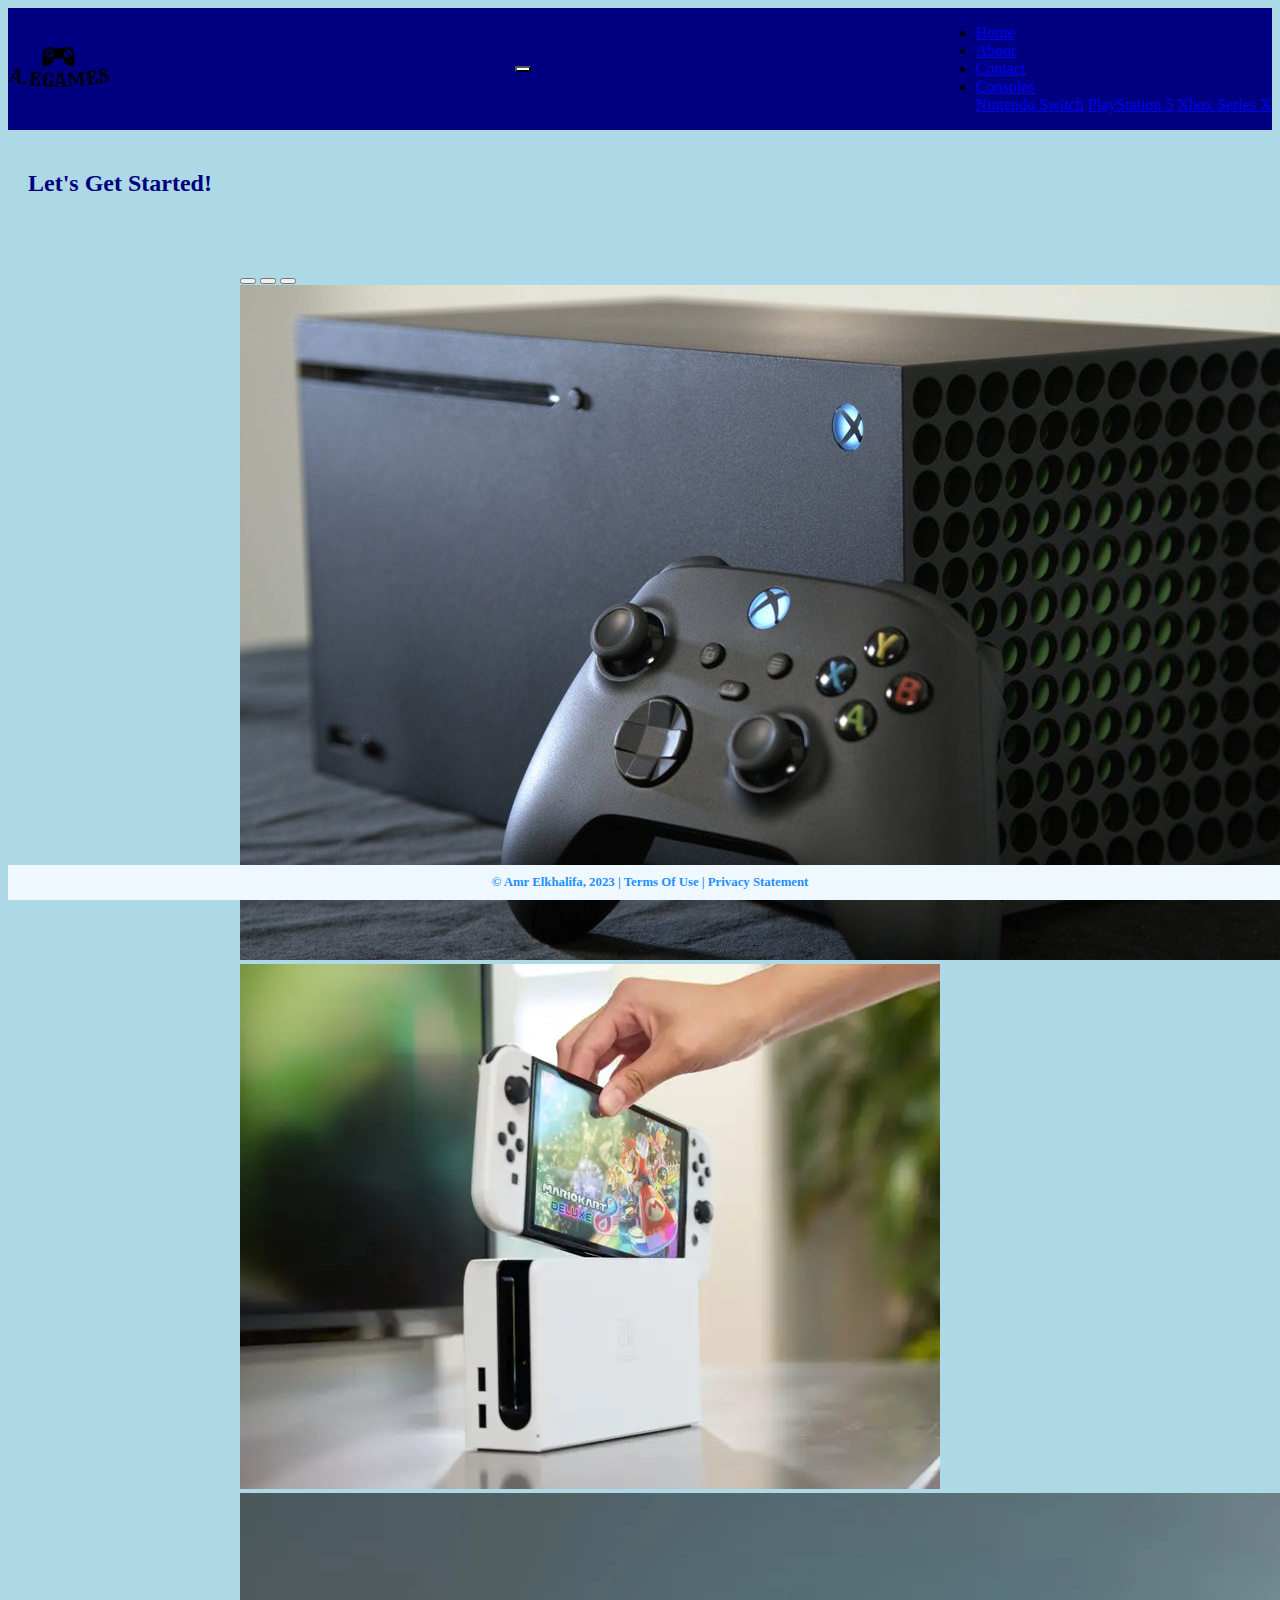
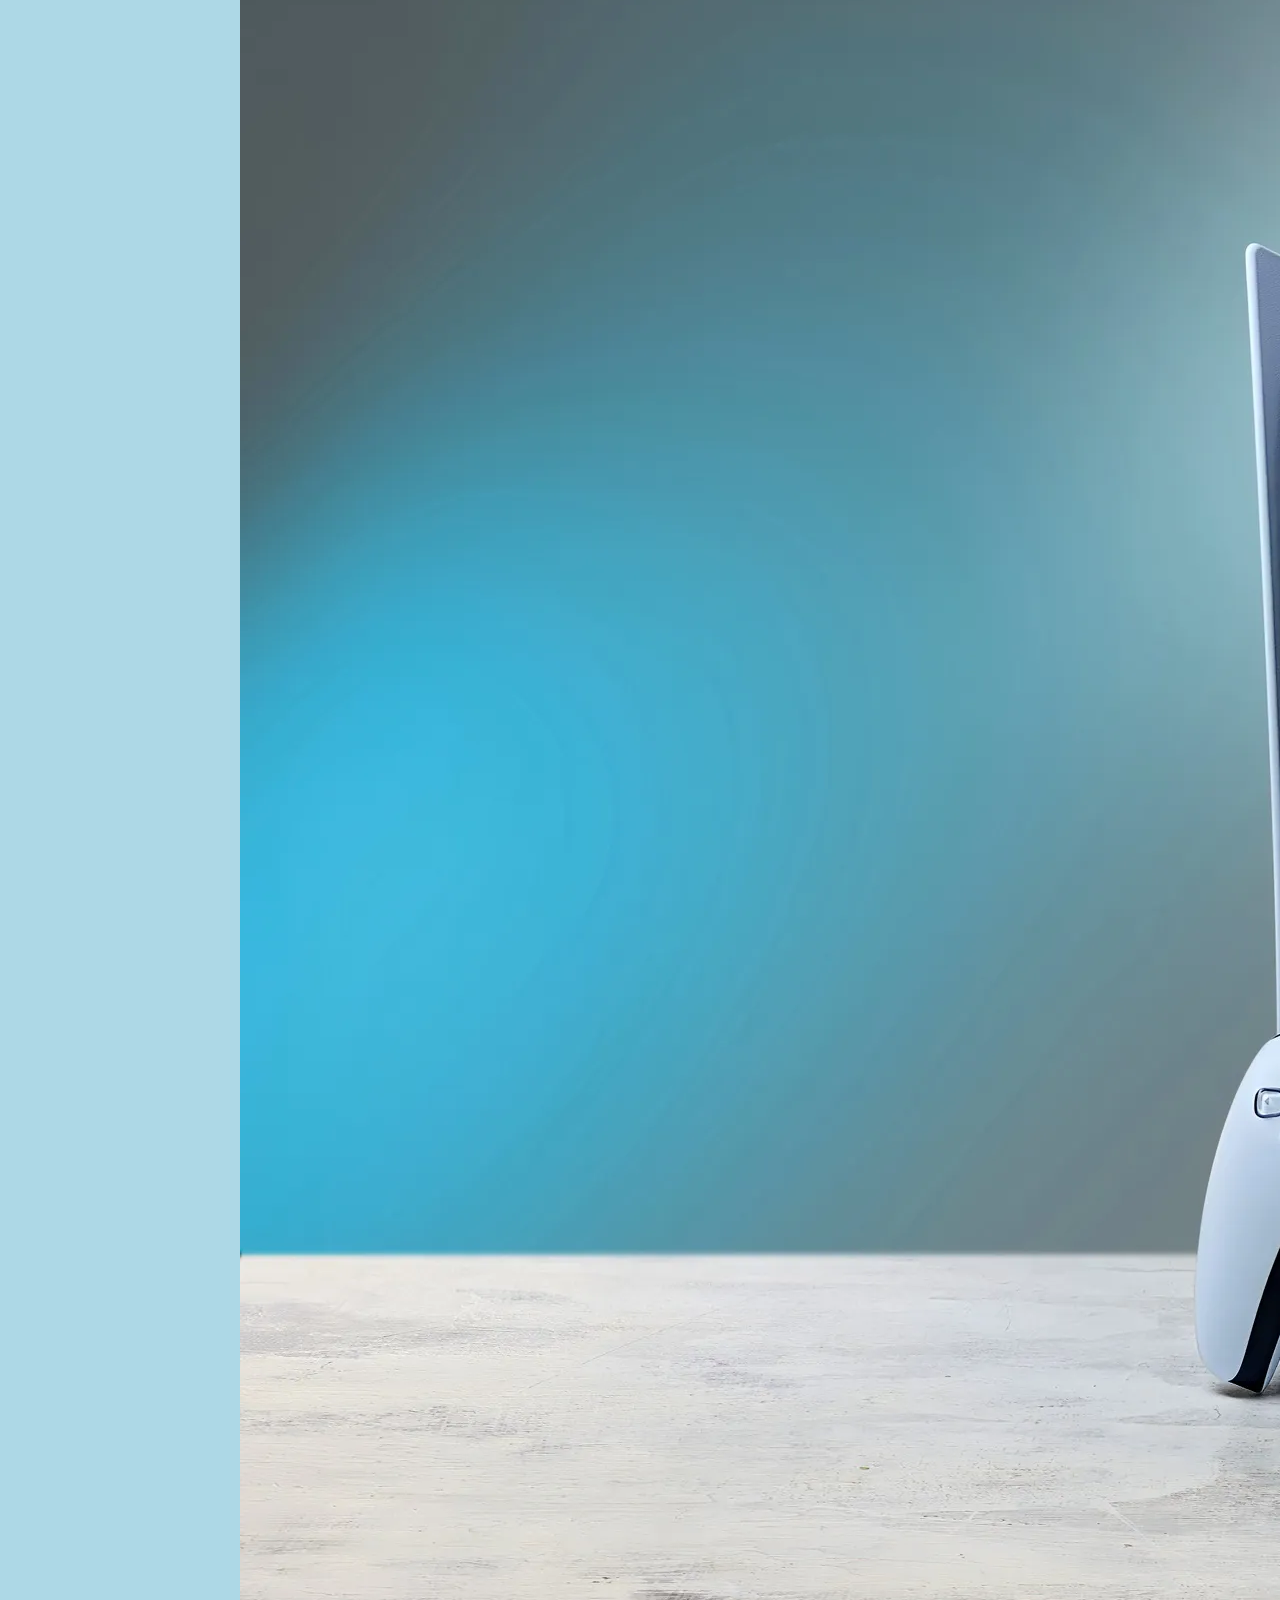
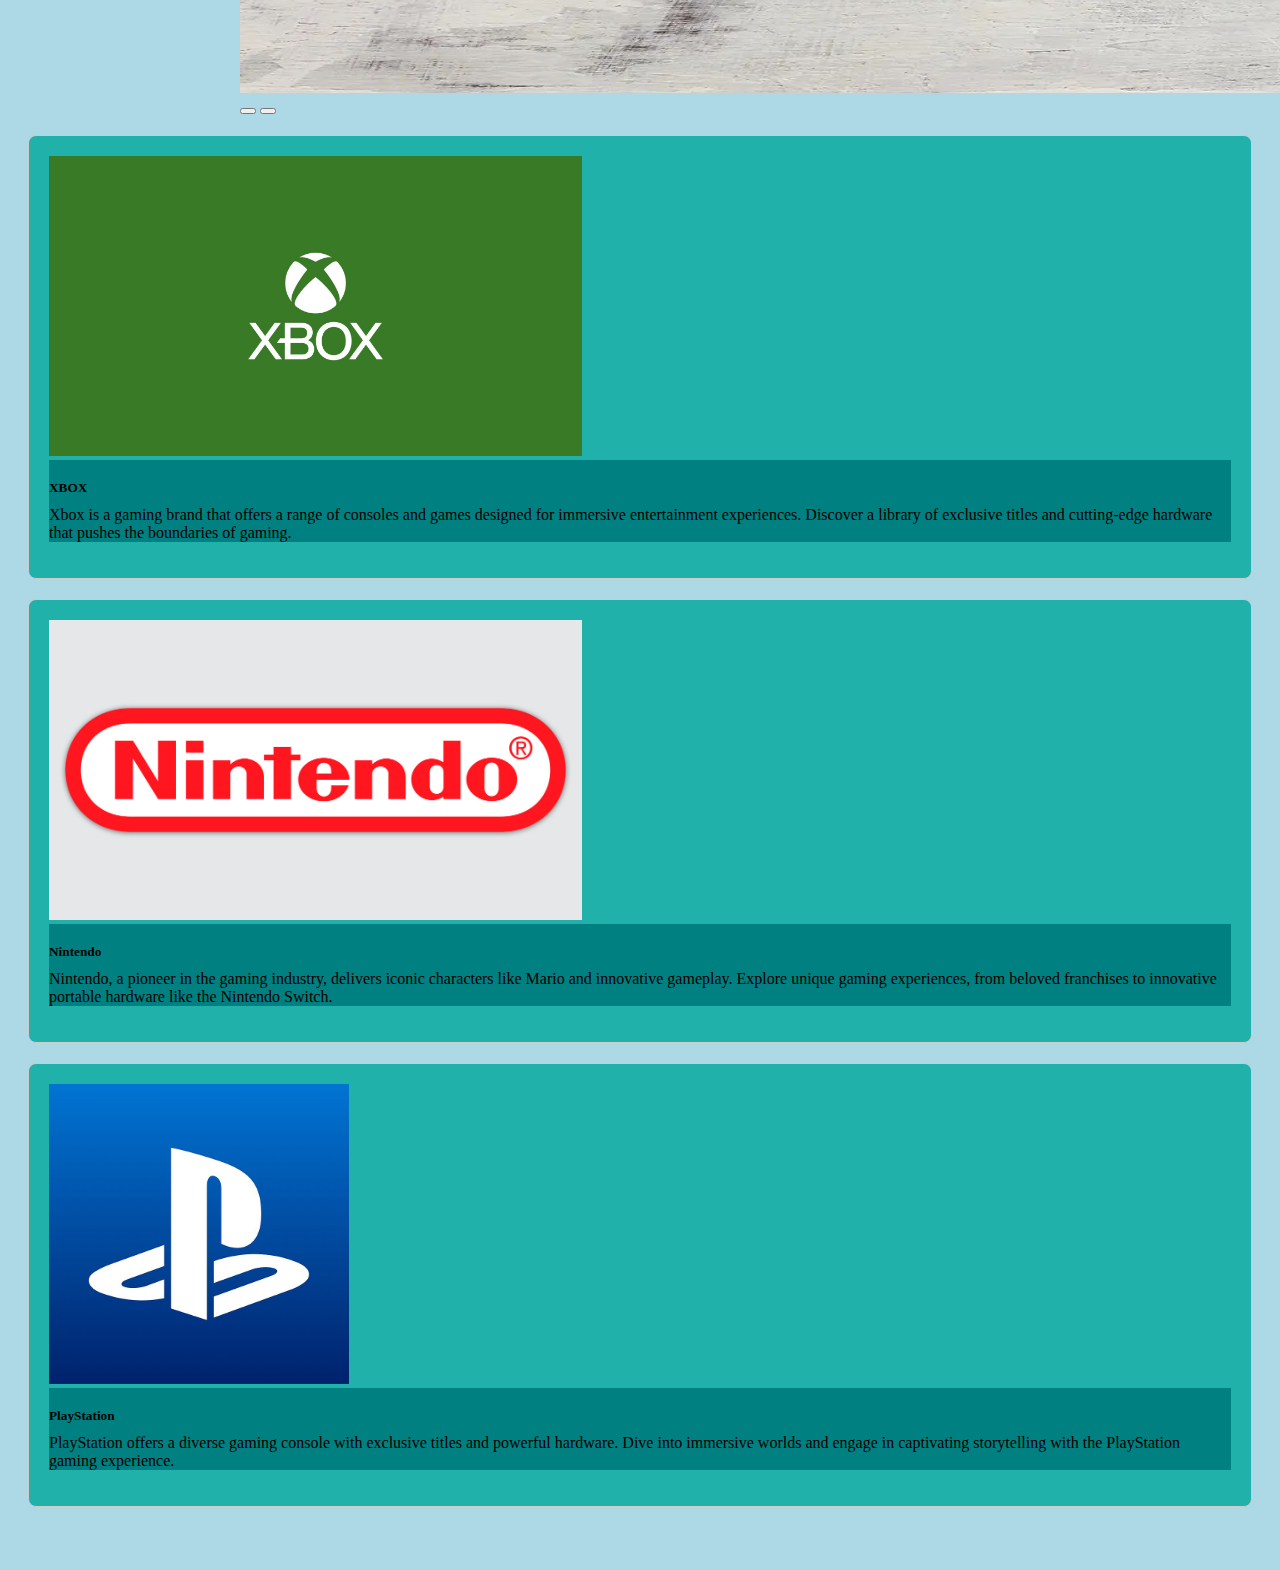
<file: index.html>
<!-- DEVELOPER: Amr Elkhalifa, IS117-003, fall 2023 -->
<!DOCTYPE html>
<html lang="en">
<head>
    <meta charset="UTF-8">
    <title>A.E Games</title>
    <!-- CSS only -->
    <link href="https://cdn.jsdelivr.net/npm/bootstrap@5.0.2/dist/css/bootstrap.min.css"
          rel="stylesheet"
          integrity="sha384-EVSTQN3/azprG1Anm3QDgpJLIm9Nao0Yz1ztcQTwFspd3yD65VohhpuuCOmLASjC"
          crossorigin="anonymous">
    <link href="css/main.css" rel="stylesheet">

</head>
<body>
<div class="container-fluid">
    <div class="row">
            <nav class="navbar navbar-expand-md
                    justify-content-start
                    bg-gradient navbar-light
                    col-12">
                <!-- Brand -->
                <a class="navbar-brand" href="index.html">
                    <img src="images/aegames-high-resolution-logo-transparent.png" alt="A.E Games Logo" style="max-height: 40px; max-width: 100%; margin: 0;">
                </a>


                <!-- Responsive Button for the smaller menu -->
                <button class="navbar-toggler" type="button"
                        data-bs-toggle="collapse" data-bs-target="#collapsibleNavbar" style="background-color:white;">
                    <span class="navbar-toggler-icon"></span>
                </button>
                <div class="collapse navbar-collapse" id="collapsibleNavbar">
                    <ul class="navbar-nav">
                        <!-- Links -->
                        <li class="nav-item">
                            <a class="nav-link" href="index.html">Home</a>
                        </li>
                        <li class="nav-item">
                            <a class="nav-link" href="about.html">About</a>
                        </li>
                        <li class="nav-item">
                            <a class="nav-link" href="contact.html">Contact</a>
                        </li>
                        <!--Dropdown Link -->
                        <li class="nav-item dropdown">
                            <a class="nav-link dropdown-toggle" href="consoles.html" id="navbardrop" role="button" aria-expanded="false">
                                Consoles
                            </a>
                            <div class="dropdown-menu">
                                <a class="dropdown-item" href="nintendo.html">Nintendo Switch</a>
                                <a class="dropdown-item" href="playstation.html">PlayStation 5</a>
                                <a class="dropdown-item" href="xbox.html">Xbox Series X</a>
                            </div>
                        </li>
            </nav>
    <div class="col-sm-4  text-center">
        <h2 class = "text-center">Let's Get Started! </h2>
    </div>

        <div class="container-fluid">
            <!-- Carousel -->
            <div id="demo" class="carousel slide" data-bs-ride="carousel">

                <!-- Indicators/dots -->
                <div class="carousel-indicators">
                    <button type="button" data-bs-target="#demo" data-bs-slide-to="0" class="active"></button>
                    <button type="button" data-bs-target="#demo" data-bs-slide-to="1"></button>
                    <button type="button" data-bs-target="#demo" data-bs-slide-to="2"></button>
                </div>

                <!-- The slideshow/carousel -->
                <div class="carousel-inner">
                    <div class="carousel-item active">
                        <img src="images/home%20page%20carousel%20xbox.jpg" alt="Zoom in of XBOX series X console with controller" class="d-block w-100">
                    </div>
                    <div class="carousel-item">
                        <img src="images/homepage%20carousel%20nintendo.jpeg" alt="Zoom in of Nintendo Switch OLED console going into Dock" class="d-block w-100">
                    </div>
                    <div class="carousel-item">
                        <img src="images/home%20page%20carousel%20playstation5.jpeg" alt="Zoom in of PlayStation 5 console with controller" class="d-block w-100">
                    </div>
                </div>

                <!-- Left and right controls/icons -->
                <button class="carousel-control-prev" type="button" data-bs-target="#demo" data-bs-slide="prev">
                    <span class="carousel-control-prev-icon" aria-hidden="true"></span>
                </button>
                <button class="carousel-control-next" type="button" data-bs-target="#demo" data-bs-slide="next">
                    <span class="carousel-control-next-icon" aria-hidden="true"></span>
                </button>
            </div>
        </div>
        <!-- Cards -->
        <div class="row mb-4 mt-4">
            <div class="col-md-4">
                <div class="custom-card">
                    <img src="images/home%20page%20xbox.jpeg" class="card-img-top img-fluid" alt="Xbox logo">
                    <div class="card-body">
                        <h5 class="card-title">XBOX</h5>
                        <p class="card-text">
                            Xbox is a gaming brand that offers a range of consoles and games designed for immersive entertainment experiences.
                            Discover a library of exclusive titles and cutting-edge hardware that pushes the boundaries of gaming.
                        </p>
                    </div>
                </div>
            </div>

            <div class="col-md-4">
                <div class="custom-card">
                    <img src="images/home%20page%20nintendo.jpg" class="card-img-top img-fluid" alt="Nintendo Logo">
                    <div class="card-body">
                        <h5 class="card-title">Nintendo</h5>
                        <p class="card-text">
                            Nintendo, a pioneer in the gaming industry, delivers iconic characters like Mario and innovative gameplay.
                            Explore unique gaming experiences, from beloved franchises to innovative portable hardware like the Nintendo Switch.
                        </p>
                    </div>
                </div>
            </div>
            <div class="col-md-4">
                <div class="custom-card">
                    <img src="images/home%20page%20playstation.jpeg" class="card-img-top img-fluid" alt="PlayStation Logo">
                    <div class="card-body">
                        <h5 class="card-title">PlayStation</h5>
                        <p class="card-text">
                            PlayStation offers a diverse gaming console with exclusive titles and powerful hardware.
                            Dive into immersive worlds and engage in captivating storytelling with the PlayStation gaming experience.
                        </p>
                    </div>
                </div>
            </div>
        </div>
 <footer class="footer page-footer font-small ">
     <div class="container">
        <div class="row">
            <span class="text">&copy; Amr Elkhalifa, 2023 |  Terms Of Use  |  Privacy Statement</span>
        </div>
     </div>
  </footer>
</div>


    <!-- Javascript Bundle with Popper -->
<script src="https://cdn.jsdelivr.net/npm/bootstrap@5.0.2/dist/js/bootstrap.bundle.min.js"
        integrity="sha384-MrcW6ZMFYlzcLA8Nl+NtUVF0sA7MsXsP1UyJoMp4YLEuNSfAP+JcXn/tWtIaxVXM"
        crossorigin="anonymous">
</script>
</body>
</html>
</file>
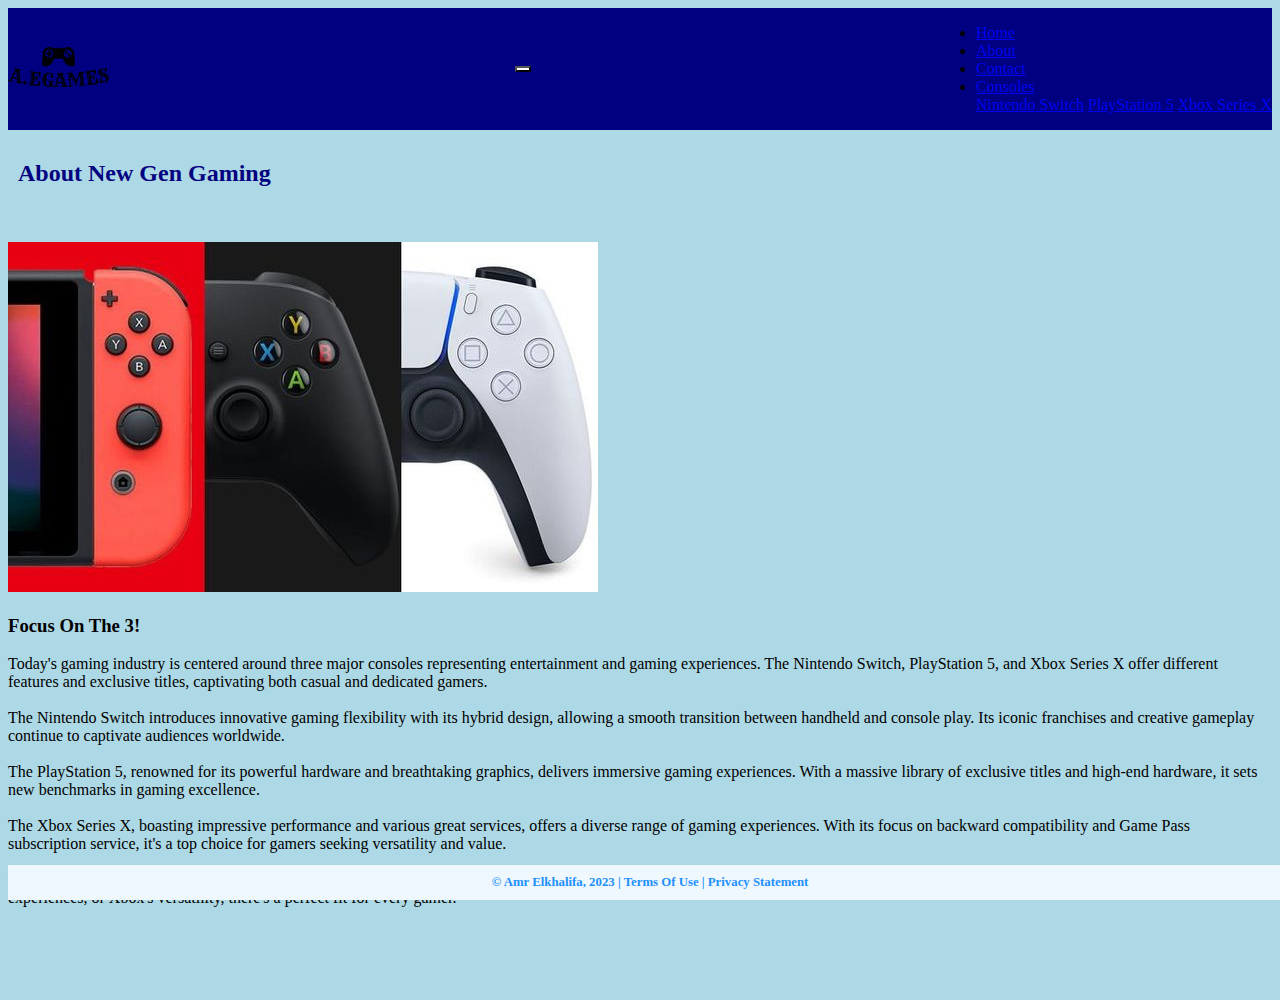
<file: about.html>
<!-- DEVELOPER: Amr Elkhalifa, IS117-003, fall 2023 -->
<!DOCTYPE html>
<html lang="en">
<head>
    <meta charset="UTF-8">
    <title>About Gaming</title>
    <!-- CSS only -->
    <link href="https://cdn.jsdelivr.net/npm/bootstrap@5.0.2/dist/css/bootstrap.min.css"
          rel="stylesheet"
          integrity="sha384-EVSTQN3/azprG1Anm3QDgpJLIm9Nao0Yz1ztcQTwFspd3yD65VohhpuuCOmLASjC"
          crossorigin="anonymous">
    <link href="css/main.css" rel="stylesheet">
</head>
<body>
<div class="container-fluid">
    <div class="row">
        <nav class="navbar navbar-expand-md
                    justify-content-start
                    bg-gradient navbar-light
                    col-12">
            <!-- Brand -->
            <a class="navbar-brand" href="index.html">
                <img src="images/aegames-high-resolution-logo-transparent.png" alt="A.EGames Logo" style="max-height: 40px; max-width: 100%; margin: 0;">
            </a>
            <!-- Responsive Button for the smaller menu -->
            <button class="navbar-toggler" type="button"
                    data-bs-toggle="collapse" data-bs-target="#collapsibleNavbar" style="background-color:white;">
                <span class="navbar-toggler-icon"></span>
            </button>
            <div class="collapse navbar-collapse" id="collapsibleNavbar">
                <ul class="navbar-nav">
                    <!-- Links -->
                    <li class="nav-item">
                        <a class="nav-link" href="index.html">Home</a>
                    </li>
                    <li class="nav-item">
                        <a class="nav-link" href="about.html">About</a>
                    </li>
                    <li class="nav-item">
                        <a class="nav-link" href="contact.html">Contact</a>
                    </li>

                    <!-- Dropdown -->
                    <li class="nav-item dropdown">
                        <a class="nav-link dropdown-toggle" href="consoles.html" id="navbardrop" role="button" aria-expanded="false">
                            Consoles
                        </a>
                        <div class="dropdown-menu">
                            <a class="dropdown-item" href="nintendo.html">Nintendo Switch</a>
                            <a class="dropdown-item" href="playstation.html">PlayStation 5</a>
                            <a class="dropdown-item" href="xbox.html">Xbox Series X</a>
                        </div>
                    </li>
                </ul>
            </div>
        </nav>
        </div>
        <div class="col-sm-4  text-center">
            <h2>About New Gen Gaming</h2>
        </div>
        <div class="row">
            <div class="col-md-6">
                <div class="image-container">
                    <img src="images/about%20consoles%20image.jpg" alt="Nintendo Switch, Xbox series X, and Playstation controllers zoom in" class="img-fluid">
                </div>
            </div>
            <div class="col-md-6">
                <div class="text-box">
                    <h3>Focus On The 3!</h3>
                    <p> Today's gaming industry is centered around three major consoles representing entertainment and gaming experiences. The Nintendo Switch, PlayStation 5, and Xbox Series X offer different features and exclusive titles, captivating both casual and dedicated gamers. <br><br>
                        The Nintendo Switch introduces innovative gaming flexibility with its hybrid design, allowing a smooth transition between handheld and console play. Its iconic franchises and creative gameplay continue to captivate audiences worldwide.<br><br>
                        The PlayStation 5, renowned for its powerful hardware and breathtaking graphics, delivers immersive gaming experiences. With a massive library of exclusive titles and high-end hardware, it sets new benchmarks in gaming excellence.<br><br>
                        The Xbox Series X, boasting impressive performance and various great services, offers a diverse range of gaming experiences. With its focus on backward compatibility and Game Pass subscription service, it's a top choice for gamers seeking versatility and value.<br><br>
                        These three consoles, each with its unique strengths, define the current gaming landscape and cater to a wide range of preferences. Whether it's Nintendo's innovation, PlayStation's immersive experiences, or Xbox's versatility, there's a perfect fit for every gamer.</p>
                </div>
            </div>
        </div>
        <div class="container-fluid">
        </div>
        <footer class="footer page-footer font-small ">
            <div class="container-fluid">
                <div class="row">
                    <span class="text">&copy Amr Elkhalifa, 2023 |  Terms Of Use  |  Privacy Statement</span>
                </div>
            </div>
        </footer>
    </div>

    <!-- Javascript Bundle with Popper -->
    <script src="https://cdn.jsdelivr.net/npm/bootstrap@5.0.2/dist/js/bootstrap.bundle.min.js"
            integrity="sha384-MrcW6ZMFYlzcLA8Nl+NtUVF0sA7MsXsP1UyJoMp4YLEuNSfAP+JcXn/tWtIaxVXM"
            crossorigin="anonymous">
    </script>
</body>
</html>
</file>
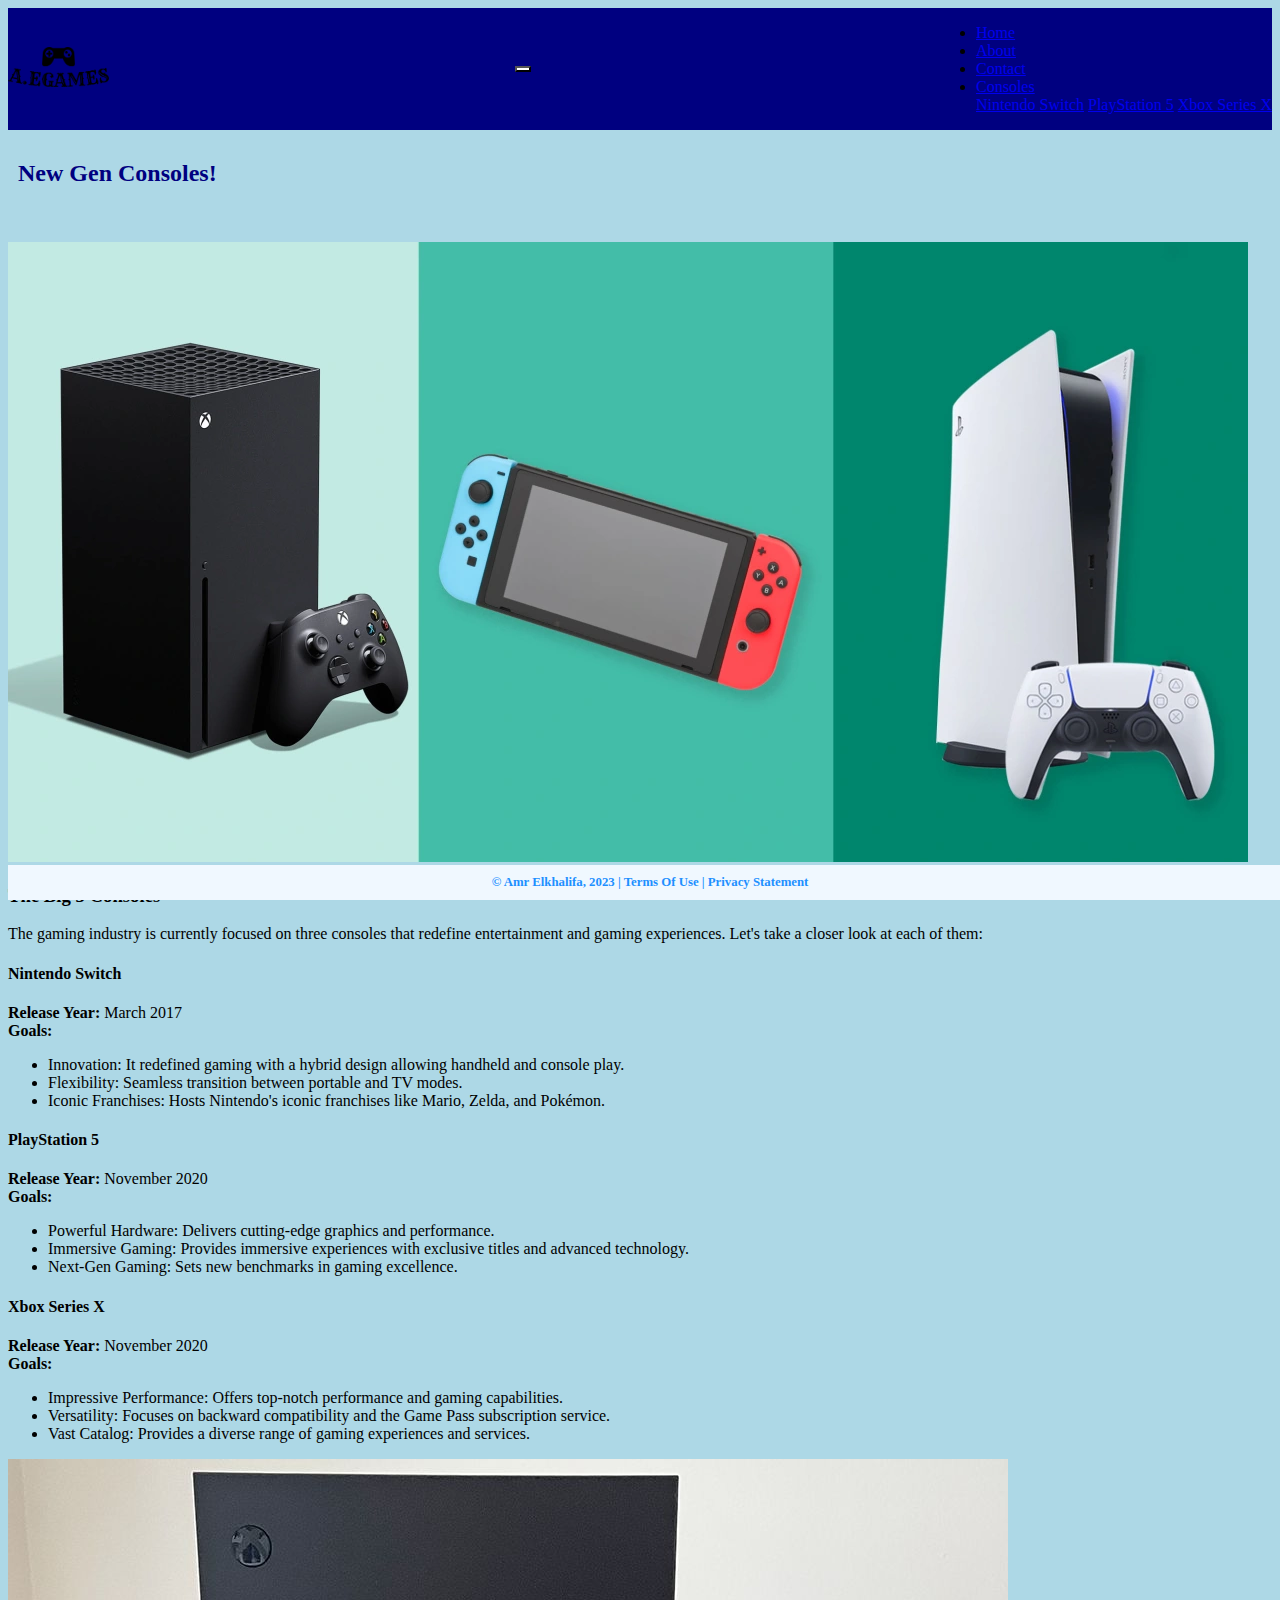
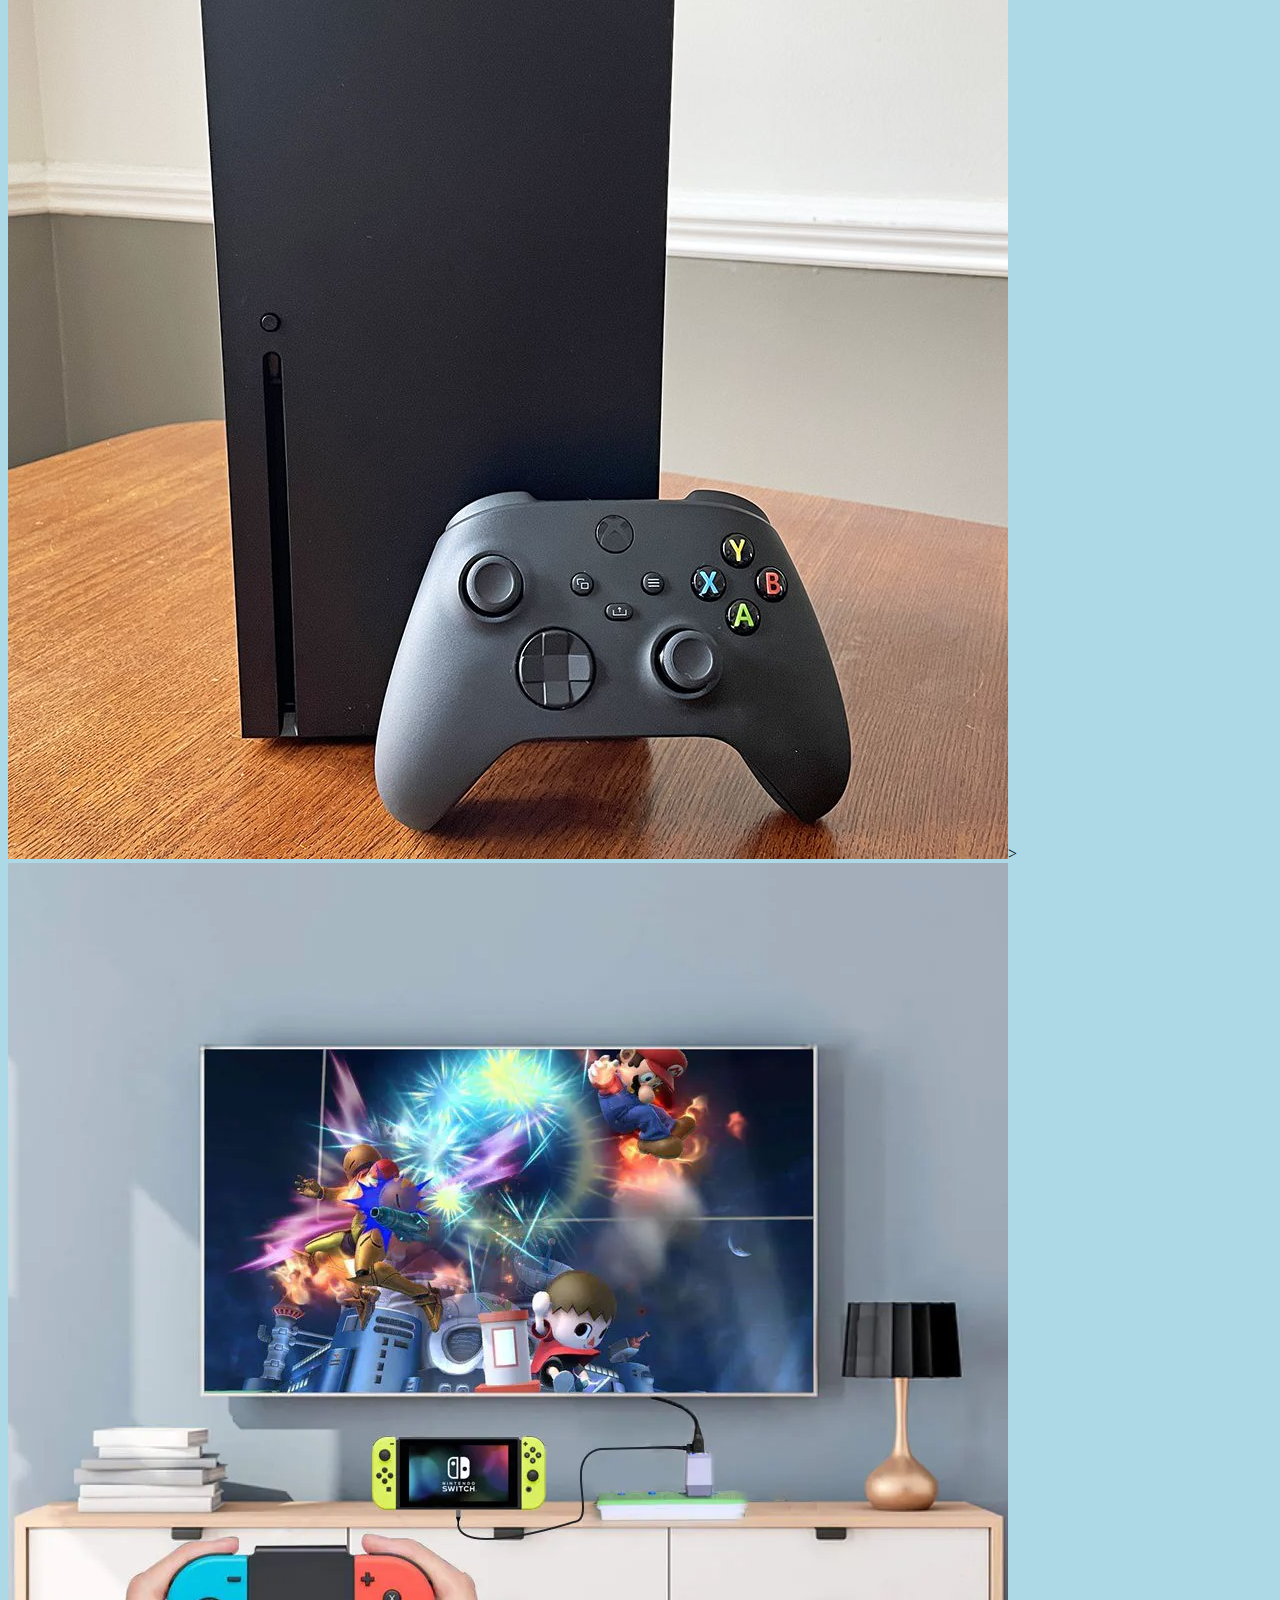
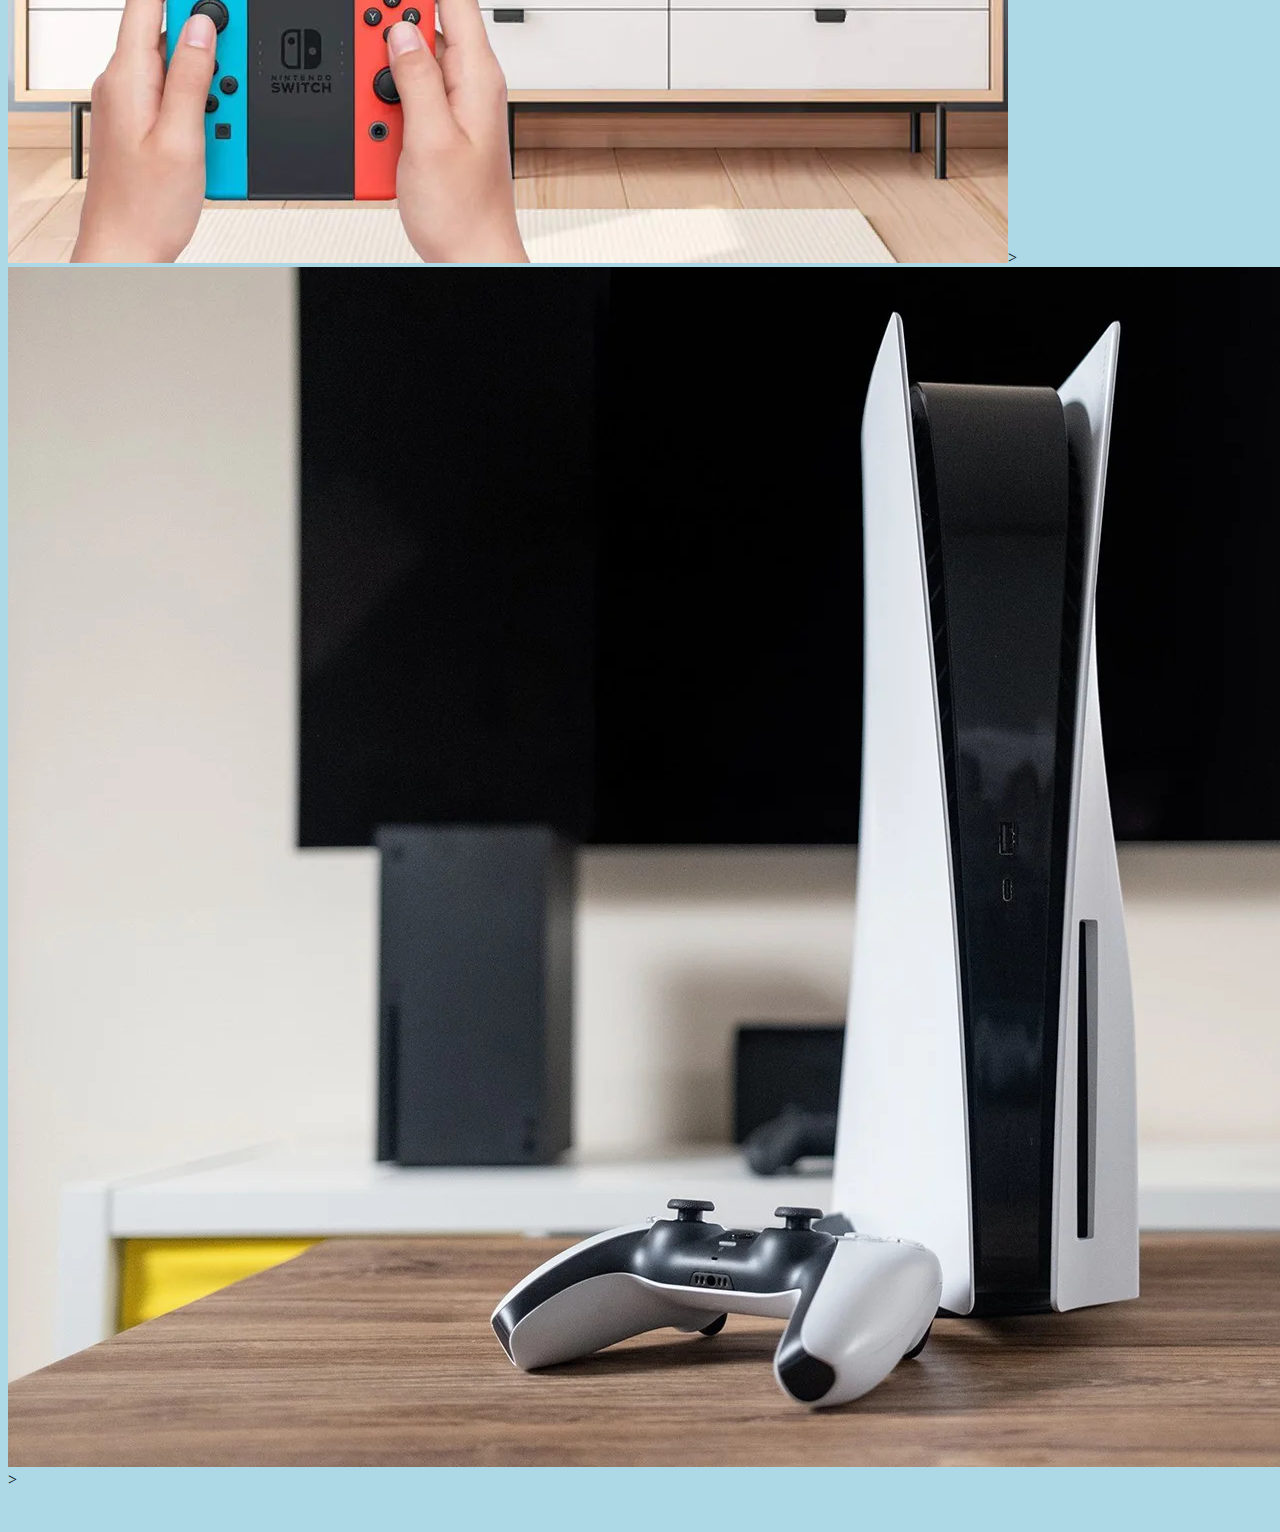
<file: consoles.html>
<!-- DEVELOPER: Amr Elkhalifa, IS117-003, fall 2023 -->
<!DOCTYPE html>
<html lang="en">
<head>
    <meta charset="UTF-8">
    <title>Consoles</title>
    <!-- CSS only -->
    <link href="https://cdn.jsdelivr.net/npm/bootstrap@5.0.2/dist/css/bootstrap.min.css"
          rel="stylesheet"
          integrity="sha384-EVSTQN3/azprG1Anm3QDgpJLIm9Nao0Yz1ztcQTwFspd3yD65VohhpuuCOmLASjC"
          crossorigin="anonymous">
    <link href="css/main.css" rel="stylesheet">

</head>
<body>
<div class="container-fluid">
    <div class="row">
        <nav class="navbar navbar-expand-md
                    justify-content-start
                    bg-gradient navbar-light
                    col-12">
            <!-- Brand -->
            <a class="navbar-brand" href="index.html">
                <img src="images/aegames-high-resolution-logo-transparent.png" alt="A.EGames Logo" style="max-height: 40px; max-width: 100%; margin: 0;">
            </a>
            <!-- Responsive Button for the smaller menu -->
            <button class="navbar-toggler" type="button"
                    data-bs-toggle="collapse" data-bs-target="#collapsibleNavbar" style="background-color:white;">
                <span class="navbar-toggler-icon"></span>
            </button>
            <div class="collapse navbar-collapse" id="collapsibleNavbar">
                <ul class="navbar-nav">
                    <!-- Links -->
                    <li class="nav-item">
                        <a class="nav-link" href="index.html">Home</a>
                    </li>
                    <li class="nav-item">
                        <a class="nav-link" href="about.html">About</a>
                    </li>
                    <li class="nav-item">
                        <a class="nav-link" href="contact.html">Contact</a>
                    </li>

                    <!-- Dropdown -->
                    <li class="nav-item dropdown">
                        <a class="nav-link dropdown-toggle" href="#" id="navbardrop"
                           data-toggle="dropdown" role="button" data-bs-toggle="dropdown" aria-expanded="false">
                            Consoles
                        </a>
                        <div class="dropdown-menu">
                            <a class="dropdown-item" href="nintendo.html">Nintendo Switch</a>
                            <a class="dropdown-item" href="playstation.html">PlayStation 5</a>
                            <a class="dropdown-item" href="xbox.html">Xbox Series X</a>
                        </div>
                    </li>
                </ul>
            </div>
        </nav>
        <div class="col-sm-4  text-center">
            <h2>New Gen Consoles!</h2>
        </div>
        <div class="container mt-4">
            <div class="row">
                <div class="col-md-8">
                    <img src="images/consoles%20main%20page%20image.jpeg" alt="Xbox Series X, Nintendo Switch, and PlayStation 5 consoles lined next to each other" class="img-fluid">
                </div>
                <div class="col-md-6">
                    <h3>The Big 3 Consoles</h3>
                    <p>
                        The gaming industry is currently focused on three consoles that redefine entertainment and gaming experiences. Let's take a closer look at each of them:
                    </p>
                    <h4>Nintendo Switch</h4>
                    <p>
                        <strong>Release Year:</strong> March 2017<br>
                        <strong>Goals:</strong>
                    <ul>
                        <li>Innovation: It redefined gaming with a hybrid design allowing handheld and console play.</li>
                        <li>Flexibility: Seamless transition between portable and TV modes.</li>
                        <li>Iconic Franchises: Hosts Nintendo's iconic franchises like Mario, Zelda, and Pokémon.</li>
                    </ul>
                    </p>
                    <h4>PlayStation 5</h4>
                    <p>
                        <strong>Release Year:</strong> November 2020<br>
                        <strong>Goals:</strong>
                    <ul>
                        <li>Powerful Hardware: Delivers cutting-edge graphics and performance.</li>
                        <li>Immersive Gaming: Provides immersive experiences with exclusive titles and advanced technology.</li>
                        <li>Next-Gen Gaming: Sets new benchmarks in gaming excellence.</li>
                    </ul>
                    </p>
                    <h4>Xbox Series X</h4>
                    <p>
                        <strong>Release Year:</strong> November 2020<br>
                        <strong>Goals:</strong>
                    <ul>
                        <li>Impressive Performance: Offers top-notch performance and gaming capabilities.</li>
                        <li>Versatility: Focuses on backward compatibility and the Game Pass subscription service.</li>
                        <li>Vast Catalog: Provides a diverse range of gaming experiences and services.</li>
                    </ul>
                    </p>
                    </div>
            </div>
            <div class="row mt-4">
                <div class="col-md-4">
                    <img src="images/consoles%20page%20xbox.jpg" alt="Xbox Series X console with controller on brown table" class="img-fluid"style="height:100%;">>
                </div>
                <div class="col-md-4">
                    <img src="images/consoles%20page%20switch.jpeg" alt="Nintendo Switch console connected to tv" class="img-fluid" style="height:100%;">>
                </div>
                <div class="col-md-4">
                    <img src="images/consoles%20page%20playstation.jpeg" alt="PlayStation 5 console with controller on brown table" class="img-fluid" style="height:100%;">>
                </div>
            </div>
        </div>

        <footer class="footer page-footer font-small ">
            <div class="container">
                <div class="row">
                    <span class="text">&copy; Amr Elkhalifa, 2023 |  Terms Of Use  |  Privacy Statement</span>
                </div>
            </div>
        </footer>
    </div>


    <!-- Javascript Bundle with Popper -->
    <script src="https://cdn.jsdelivr.net/npm/bootstrap@5.0.2/dist/js/bootstrap.bundle.min.js"
            integrity="sha384-MrcW6ZMFYlzcLA8Nl+NtUVF0sA7MsXsP1UyJoMp4YLEuNSfAP+JcXn/tWtIaxVXM"
            crossorigin="anonymous">
    </script>
</body>
</html>
</file>
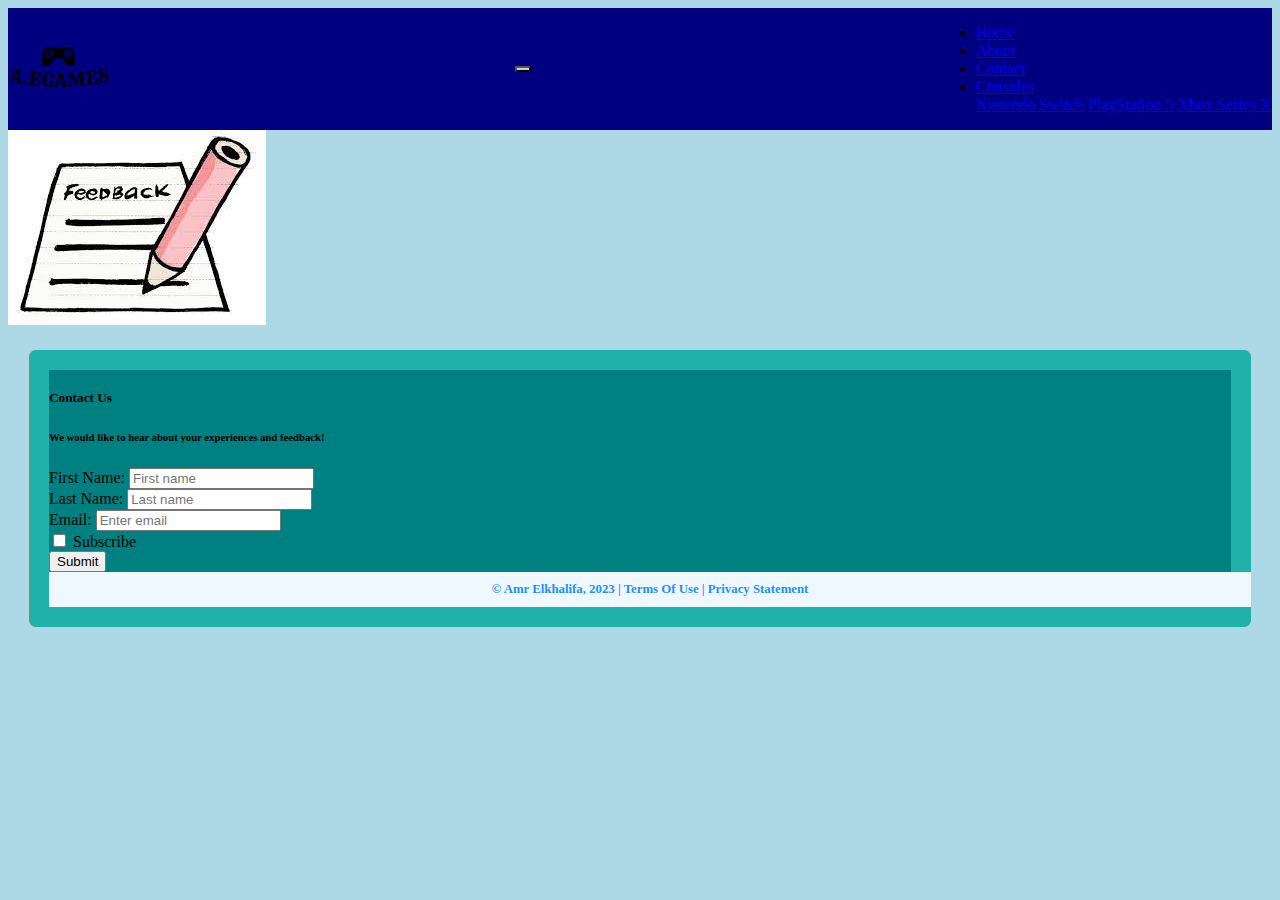
<file: contact.html>
<!-- DEVELOPER: Amr Elkhalifa, IS117-003, fall 2023 -->
<!DOCTYPE html>
<html lang="en">
<head>
    <meta charset="UTF-8">
    <title>Contact us!</title>
    <!-- CSS only -->
    <link href="https://cdn.jsdelivr.net/npm/bootstrap@5.0.2/dist/css/bootstrap.min.css"
          rel="stylesheet"
          integrity="sha384-EVSTQN3/azprG1Anm3QDgpJLIm9Nao0Yz1ztcQTwFspd3yD65VohhpuuCOmLASjC"
          crossorigin="anonymous">
    <link href="css/main.css" rel="stylesheet">

</head>
<body>
<div class="container-fluid">
    <div class="row">
            <nav class="navbar navbar-expand-md
                    justify-content-start
                    bg-gradient navbar-light
                    col-12">

                <!-- Brand -->
                <a class="navbar-brand" href="index.html">
                    <img src="images/aegames-high-resolution-logo-transparent.png" alt="A.E Games Logo" style="max-height: 40px; max-width: 100%; margin: 0;">
                </a>
                <!-- Responsive Button for the smaller menu -->
                <button class="navbar-toggler" type="button"
                        data-bs-toggle="collapse" data-bs-target="#collapsibleNavbar" style="background-color: lightgray;">
                    <span class="navbar-toggler-icon"></span>
                </button>
                <div class="collapse navbar-collapse" id="collapsibleNavbar">
                    <ul class="navbar-nav">
                        <!-- Links -->
                        <li class="nav-item">
                            <a class="nav-link" href="index.html">Home</a>
                        </li>
                        <li class="nav-item">
                            <a class="nav-link" href="about.html">About</a>
                        </li>
                        <li class="nav-item">
                            <a class="nav-link" href="contact.html">Contact</a>
                        </li>

                        <!-- Dropdown -->
                        <li class="nav-item dropdown">
                            <a class="nav-link dropdown-toggle" href="consoles.html" id="navbardrop" role="button" aria-expanded="false">
                                Consoles
                            </a>
                            <div class="dropdown-menu">
                                <a class="dropdown-item" href="nintendo.html">Nintendo Switch</a>
                                <a class="dropdown-item" href="playstation.html">PlayStation 5</a>
                                <a class="dropdown-item" href="xbox.html">Xbox Series X</a>
                            </div>
                        </li>
                    </ul>
                </div>
            </nav>
        <div class="container mt-5">
            <div class="row">
                <div class="col-md-8">
                    <img src="images/feedback.jpeg" class="img-fluid" alt="Feedback art with pencil and paper" style="height:100%">
                </div>
                <div class="col-md-4">
                    <div class="custom-card">
                        <div class="card-body">
                            <h5 class="card-title">Contact Us</h5>
                            <h6>We would like to hear about your experiences and feedback!</h6>
                            <form action="">
        <div class="container">
          <div class="row">
            <form action="">
                <div class="form-group">
                    <label for="firstname">First Name:</label>
                    <input type="text" class="form-control" id="firstname"
                           placeholder="First name" name="firstname">
                </div>
                <div class="form-group">
                    <label for="lastname">Last Name:</label>
                    <input type="text" class="form-control" id="lastname"
                           placeholder="Last name" name="lastname">
                </div>
                <div class="form-group">
                    <label for="email">Email:</label>
                    <input type="email" class="form-control" id="email"
                           placeholder="Enter email" name="email">
                </div>
                <div class="form-group form-check">
                    <label class="form-check-label">
                        <input class="form-check-input"
                               type="checkbox" name="subscribe"> Subscribe
                    </label>
                </div>
                <button type="submit" class="btn btn-primary">Submit</button>
            </form>
        </row>
</div>
        </div>
 <footer class="footer page-footer font-small ">
     <div class="container">
        <div class="row">
            <span class="text">&copy; Amr Elkhalifa, 2023 |  Terms Of Use  |  Privacy Statement</span>
        </div>
     </div>
  </footer>
</div>


    <!-- Javascript Bundle with Popper -->
<script src="https://cdn.jsdelivr.net/npm/bootstrap@5.0.2/dist/js/bootstrap.bundle.min.js"
        integrity="sha384-MrcW6ZMFYlzcLA8Nl+NtUVF0sA7MsXsP1UyJoMp4YLEuNSfAP+JcXn/tWtIaxVXM"
        crossorigin="anonymous">
</script>
</body>
</html>
</file>
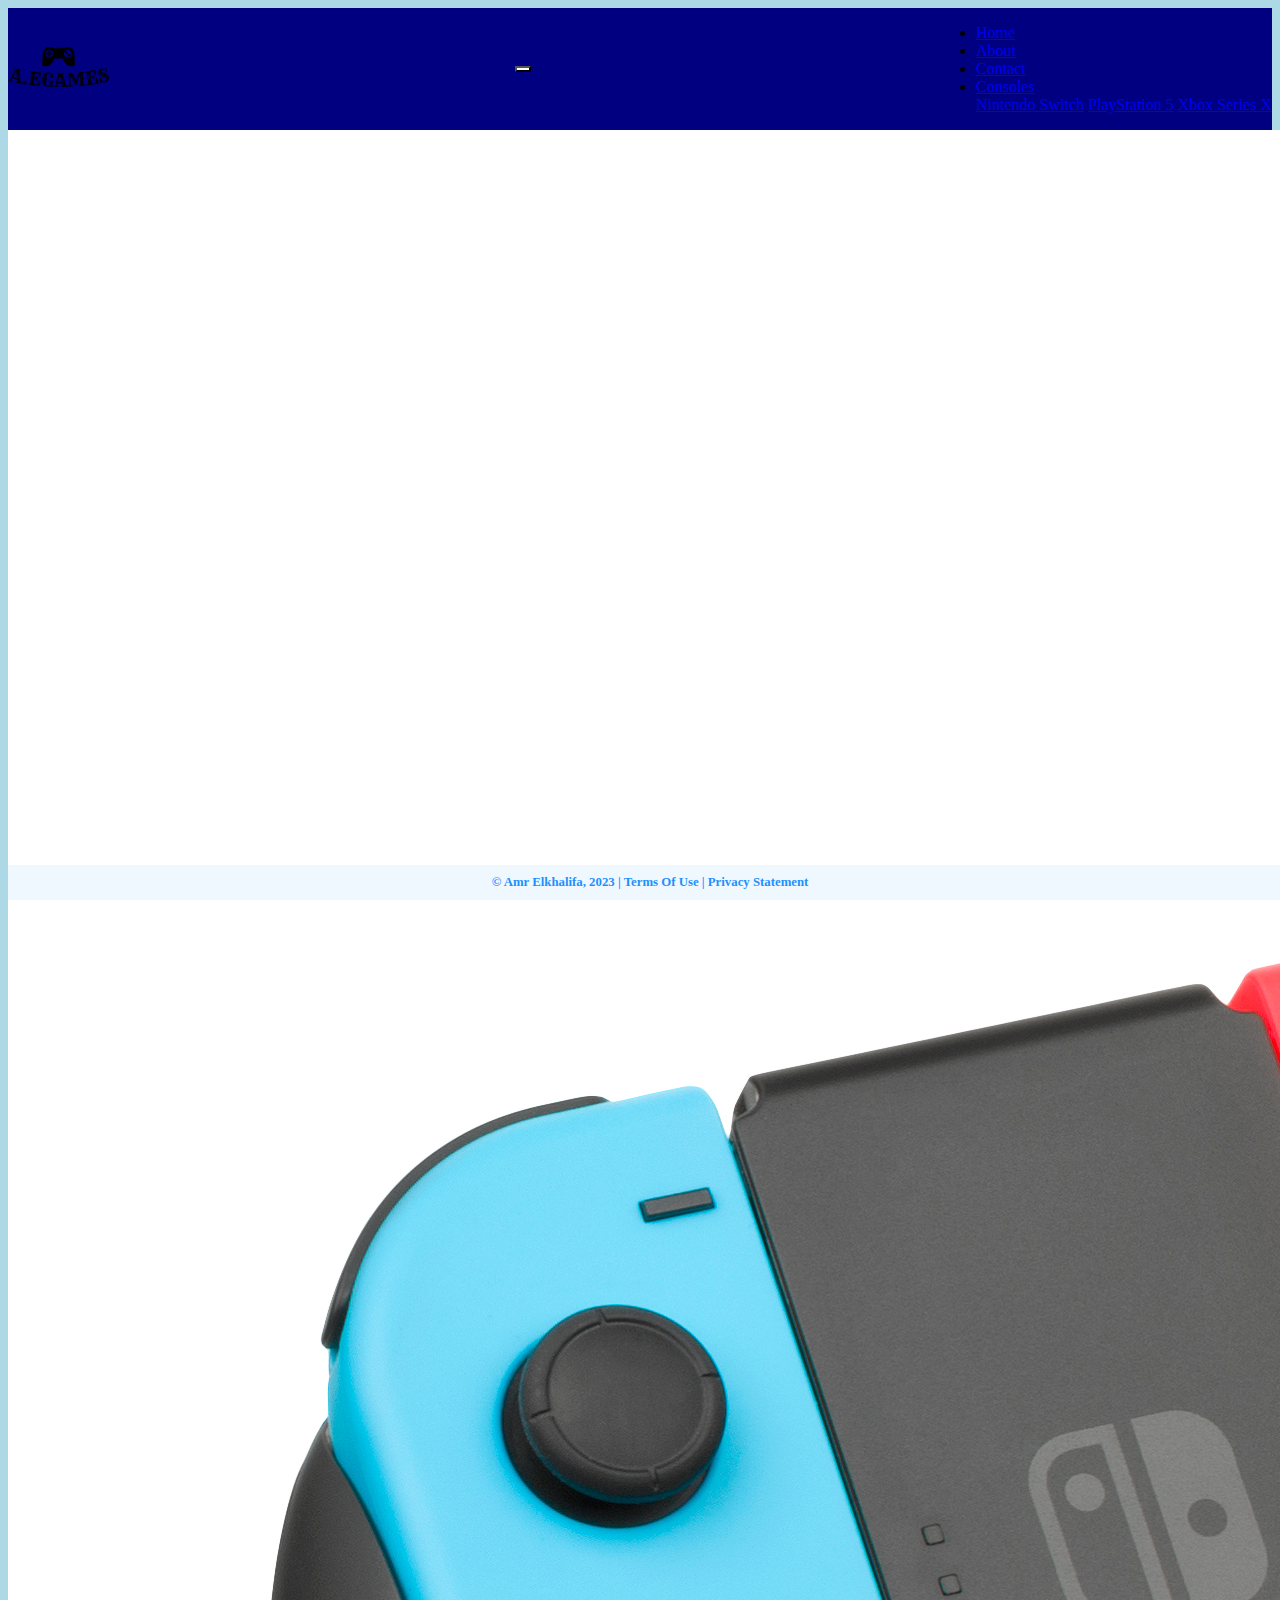
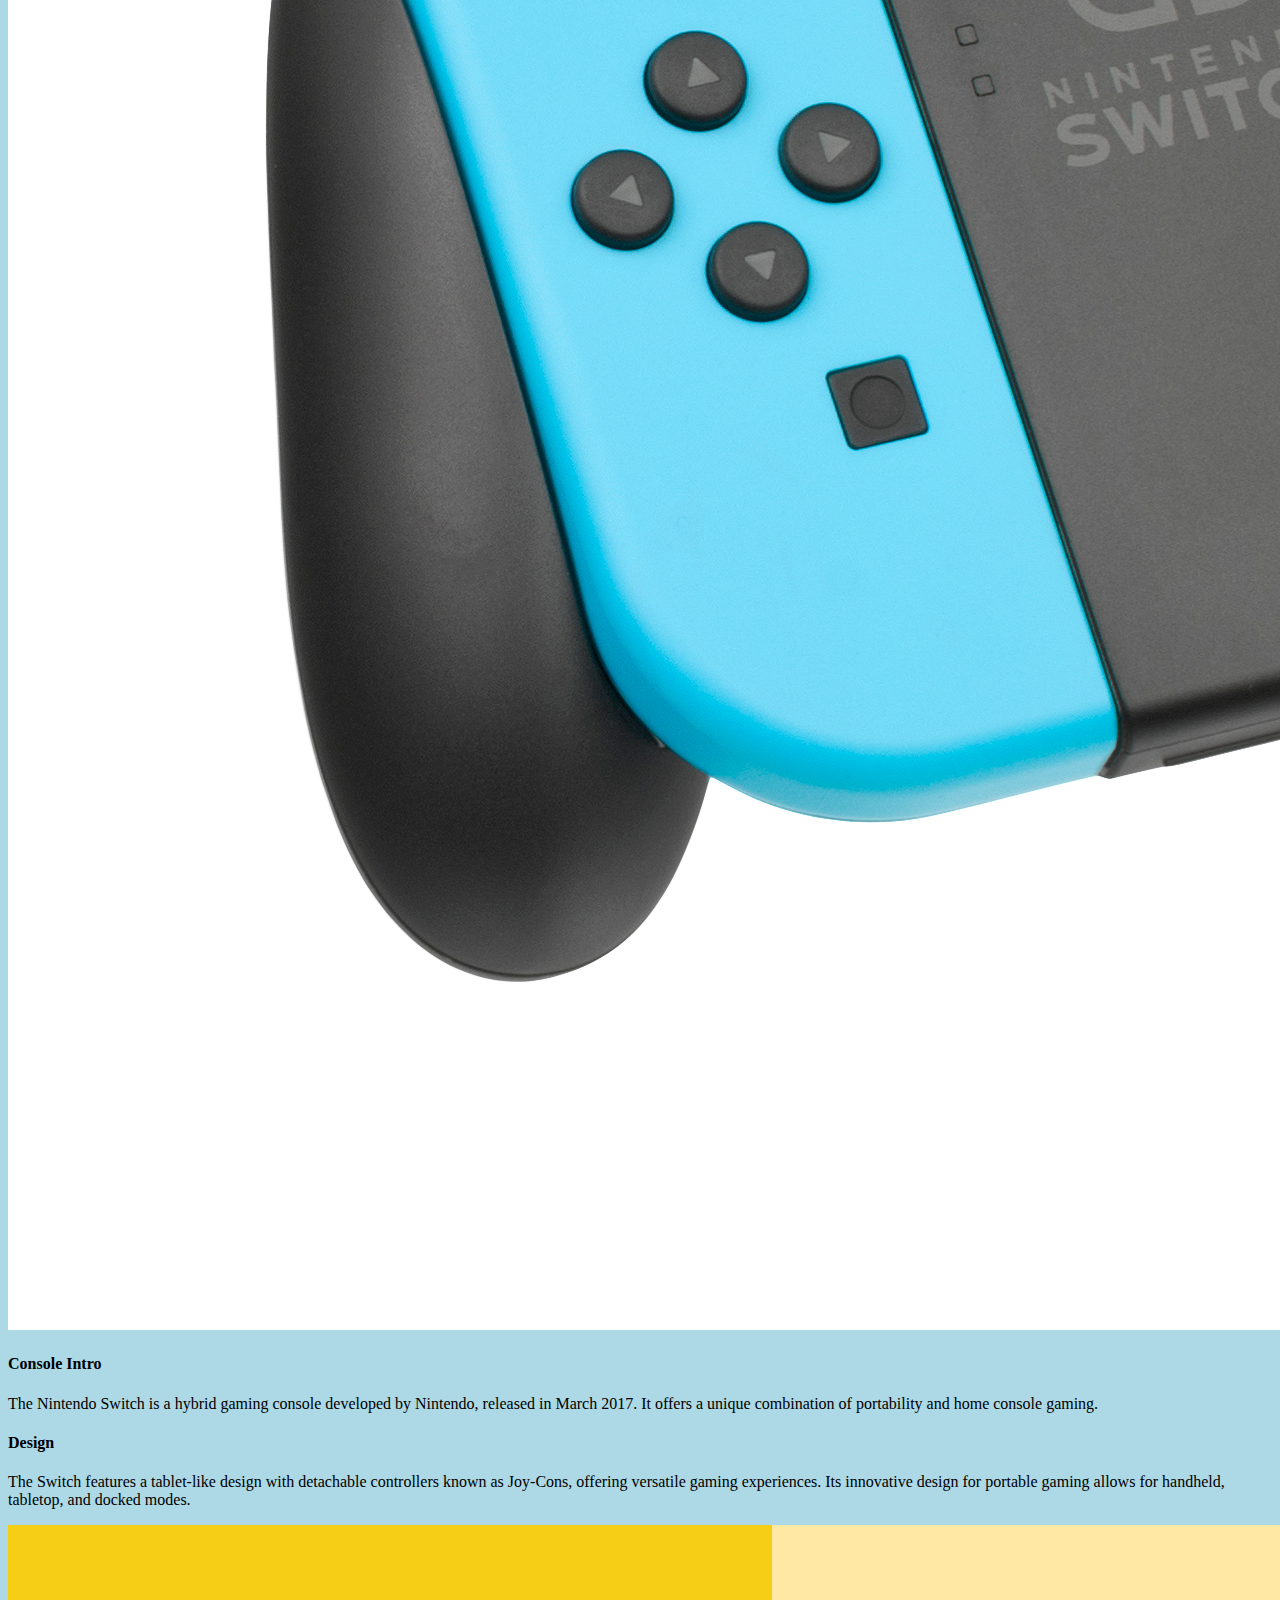
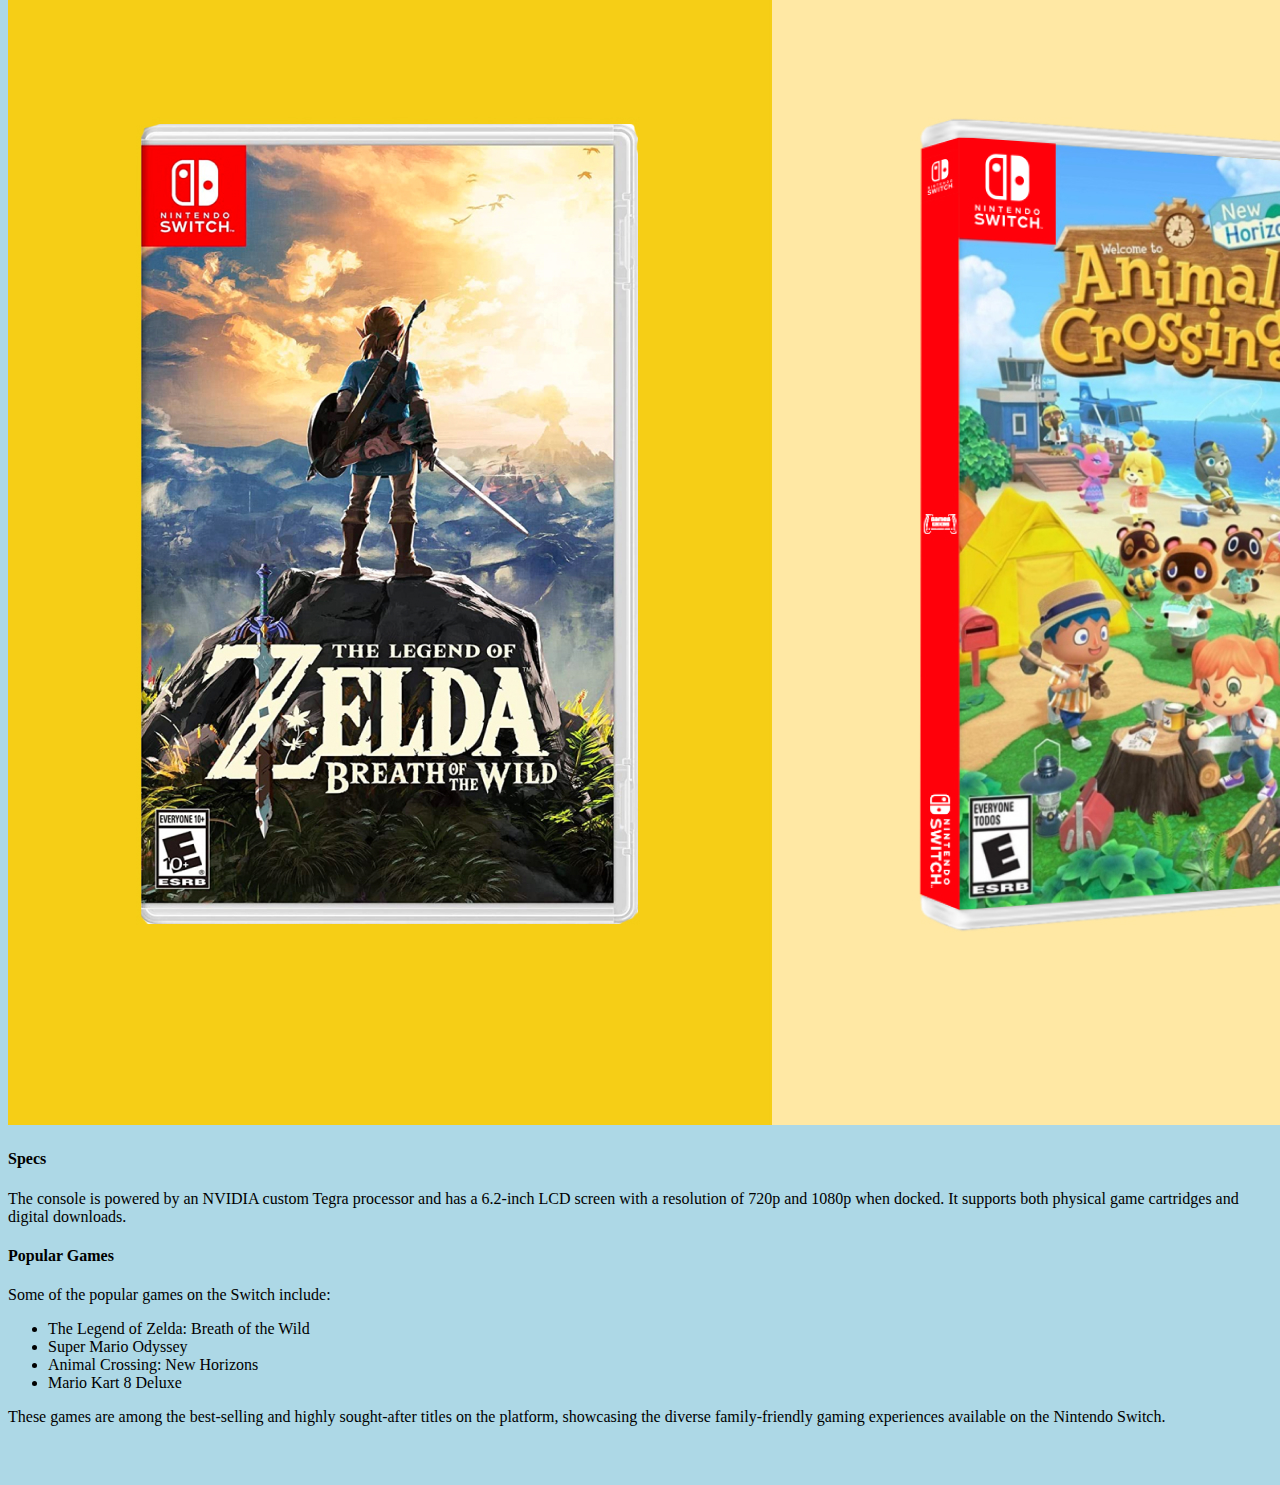
<file: nintendo.html>
<!-- DEVELOPER: Amr Elkhalifa, IS117-003, fall 2023 -->
<!DOCTYPE html>
<html lang="en">
<head>
    <meta charset="UTF-8">
    <title>Nintendo Switch</title>
    <!-- CSS only -->
    <link href="https://cdn.jsdelivr.net/npm/bootstrap@5.0.2/dist/css/bootstrap.min.css"
          rel="stylesheet"
          integrity="sha384-EVSTQN3/azprG1Anm3QDgpJLIm9Nao0Yz1ztcQTwFspd3yD65VohhpuuCOmLASjC"
          crossorigin="anonymous">
    <link href="css/main.css" rel="stylesheet">

</head>
<body>
<div class="container-fluid">
    <div class="row">
        <nav class="navbar navbar-expand-md
                    justify-content-start
                    bg-gradient navbar-light
                    col-12">
            <!-- Brand -->
            <a class="navbar-brand" href="index.html">
                <img src="images/aegames-high-resolution-logo-transparent.png" alt="A.EGames Logo" style="max-height: 40px; max-width: 100%; margin: 0;">
            </a>
            <!-- Responsive Button for the smaller menu -->
            <button class="navbar-toggler" type="button"
                    data-bs-toggle="collapse" data-bs-target="#collapsibleNavbar" style="background-color:white;">
                <span class="navbar-toggler-icon"></span>
            </button>
            <div class="collapse navbar-collapse" id="collapsibleNavbar">
                <ul class="navbar-nav">
                    <!-- Links -->
                    <li class="nav-item">
                        <a class="nav-link" href="index.html">Home</a>
                    </li>
                    <li class="nav-item">
                        <a class="nav-link" href="about.html">About</a>
                    </li>
                    <li class="nav-item">
                        <a class="nav-link" href="contact.html">Contact</a>
                    </li>
                    <!-- Dropdown -->
                    <li class="nav-item dropdown">
                        <a class="nav-link dropdown-toggle" href="consoles.html" id="navbardrop" role="button" aria-expanded="false">
                            Consoles
                        </a>
                        <div class="dropdown-menu">
                            <a class="dropdown-item" href="nintendo.html">Nintendo Switch</a>
                            <a class="dropdown-item" href="playstation.html">PlayStation 5</a>
                            <a class="dropdown-item" href="xbox.html">Xbox Series X</a>
                        </div>
                    </li>
                </ul>
            </div>
        </nav>
    </div>
    <div class="row mt-3">
        <div class="col-md-6">
            <img src="images/NintendoPageConsole.jpg" alt="Nintendo Switch Console" class="img-fluid">
            <div>
                <h4>Console Intro</h4>
                <p>The Nintendo Switch is a hybrid gaming console developed by Nintendo, released in March 2017. It offers a unique combination of portability and home console gaming.</p>
            </div>
            <div>
                <h4>Design</h4>
                <p>The Switch features a tablet-like design with detachable controllers known as Joy-Cons, offering versatile gaming experiences. Its innovative design for portable gaming allows for handheld, tabletop, and docked modes.</p>
            </div>
        </div>
        <div class="col-md-6">
            <img src="images/NintendoPageGames.jpg" alt="Nintendo Switch Games" class="img-fluid">
            <div>
                <h4>Specs</h4>
                <p>The console is powered by an NVIDIA custom Tegra processor and has a 6.2-inch LCD screen with a resolution of 720p and 1080p when docked. It supports both physical game cartridges and digital downloads.</p>
            </div>
            <div>
                <h4>Popular Games</h4>
                <p>Some of the popular games on the Switch include:</p>
                <ul>
                    <li>The Legend of Zelda: Breath of the Wild</li>
                    <li>Super Mario Odyssey</li>
                    <li>Animal Crossing: New Horizons</li>
                    <li>Mario Kart 8 Deluxe</li>
                </ul>
                <p>These games are among the best-selling and highly sought-after titles on the platform, showcasing the diverse family-friendly gaming experiences available on the Nintendo Switch.</p>
            </div>
        </div>
    </div>
    <footer class="footer page-footer font-small mt-3">
        <div class="container">
            <div class="row">
                <span class="text">&copy; Amr Elkhalifa, 2023 |  Terms Of Use  |  Privacy Statement</span>
            </div>
        </div>
    </footer>
</div>

<!-- Javascript Bundle with Popper -->
<script src="https://cdn.jsdelivr.net/npm/bootstrap@5.0.2/dist/js/bootstrap.bundle.min.js"
        integrity="sha384-MrcW6ZMFYlzcLA8Nl+NtUVF0sA7MsXsP1UyJoMp4YLEuNSfAP+JcXn/tWtIaxVXM"
        crossorigin="anonymous">
</script>

</body>
</html>
</file>
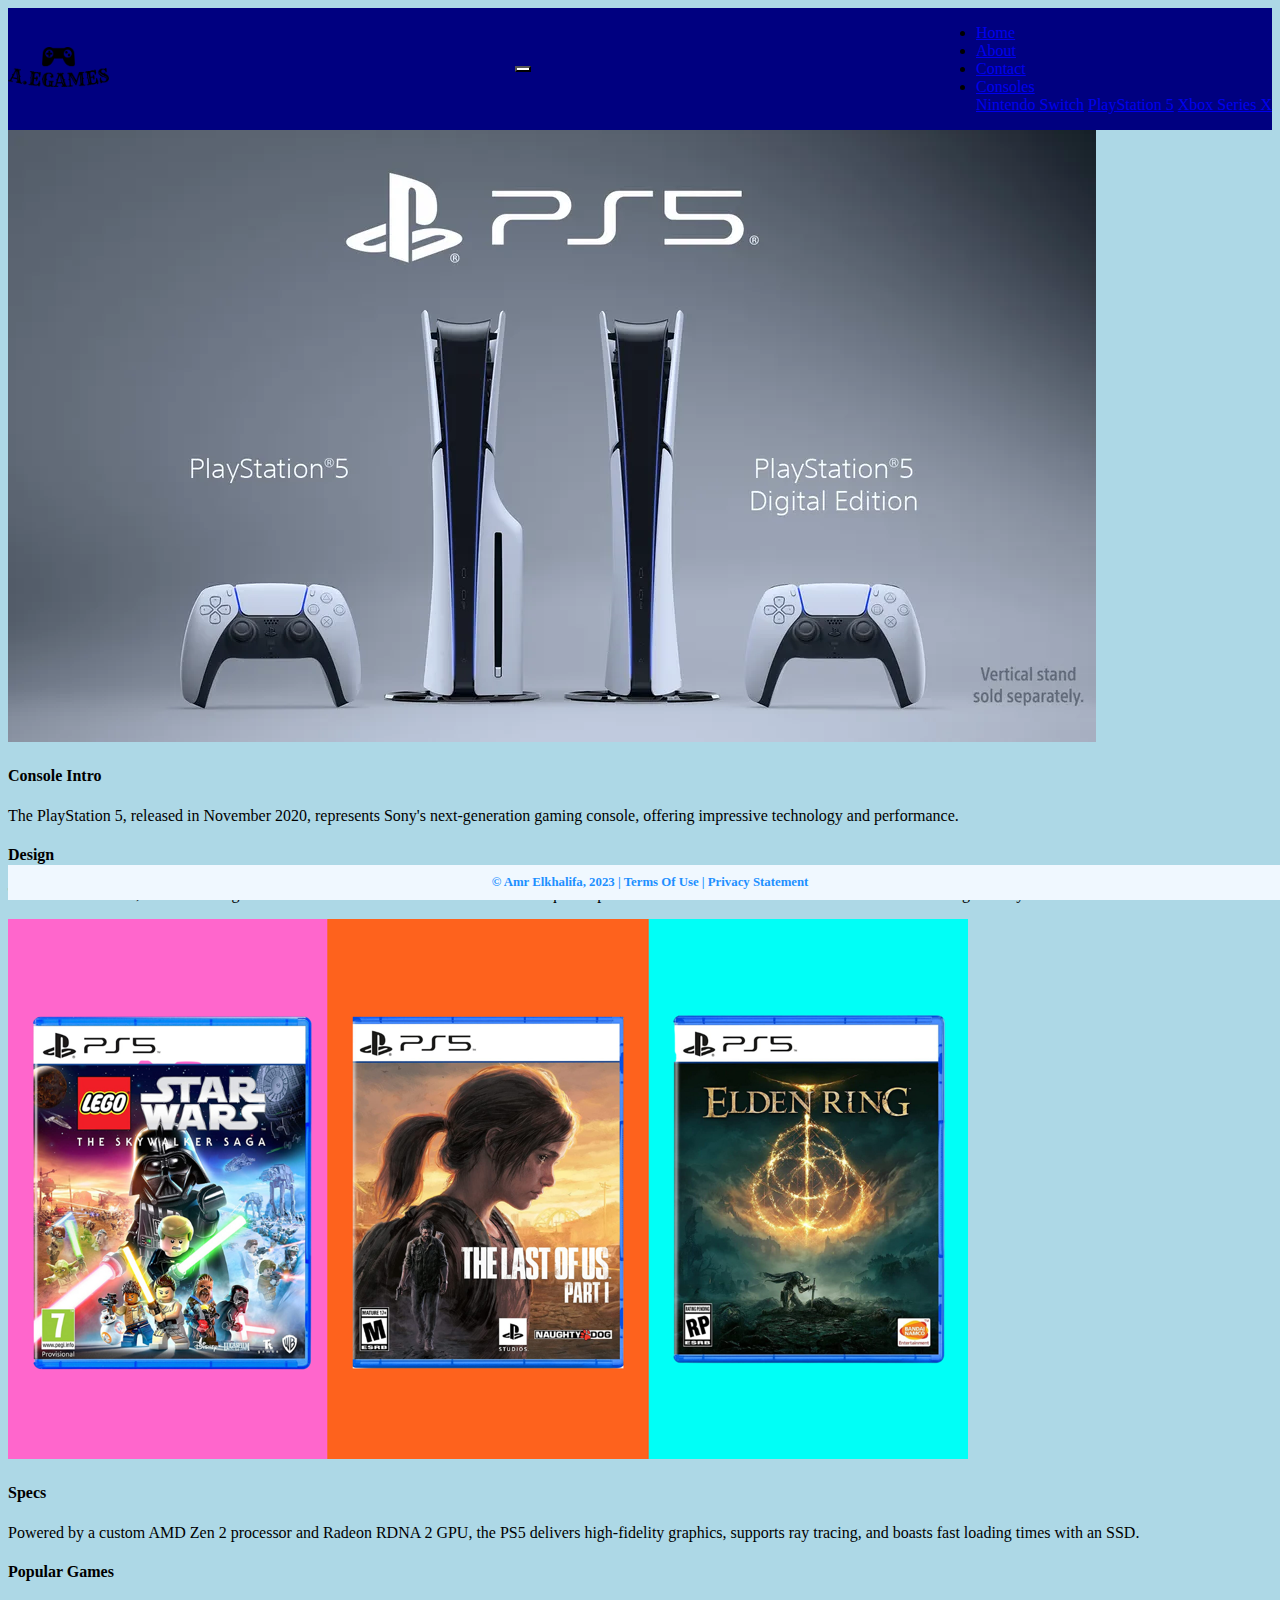
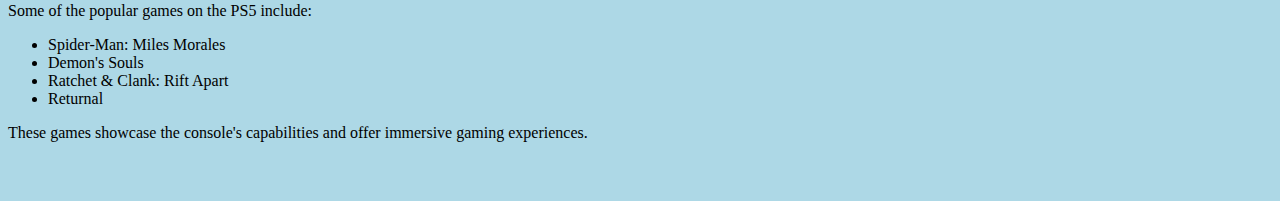
<file: playstation.html>
<!-- DEVELOPER: Amr Elkhalifa, IS117-003, fall 2023 -->
<!DOCTYPE html>
<html lang="en">
<head>
    <meta charset="UTF-8">
    <title>PlayStation 5</title>
    <!-- CSS only -->
    <link href="https://cdn.jsdelivr.net/npm/bootstrap@5.0.2/dist/css/bootstrap.min.css"
          rel="stylesheet"
          integrity="sha384-EVSTQN3/azprG1Anm3QDgpJLIm9Nao0Yz1ztcQTwFspd3yD65VohhpuuCOmLASjC"
          crossorigin="anonymous">
    <link href="css/main.css" rel="stylesheet">

</head>
<body>
<div class="container-fluid">
    <div class="row">
        <nav class="navbar navbar-expand-md
                    justify-content-start
                    bg-gradient navbar-light
                    col-12">
            <!-- Brand -->
            <a class="navbar-brand" href="index.html">
                <img src="images/aegames-high-resolution-logo-transparent.png" alt="A.EGames Logo" style="max-height: 40px; max-width: 100%; margin: 0;">
            </a>
            <!-- Responsive Button for the smaller menu -->
            <button class="navbar-toggler" type="button"
                    data-bs-toggle="collapse" data-bs-target="#collapsibleNavbar" style="background-color:white;">
                <span class="navbar-toggler-icon"></span>
            </button>
            <div class="collapse navbar-collapse" id="collapsibleNavbar">
                <ul class="navbar-nav">
                    <!-- Links -->
                    <li class="nav-item">
                        <a class="nav-link" href="index.html">Home</a>
                    </li>
                    <li class="nav-item">
                        <a class="nav-link" href="about.html">About</a>
                    </li>
                    <li class="nav-item">
                        <a class="nav-link" href="contact.html">Contact</a>
                    </li>
                    <!-- Dropdown -->
                    <li class="nav-item dropdown">
                        <a class="nav-link dropdown-toggle" href="consoles.html" id="navbardrop" role="button" aria-expanded="false">
                            Consoles
                        </a>
                        <div class="dropdown-menu">
                            <a class="dropdown-item" href="nintendo.html">Nintendo Switch</a>
                            <a class="dropdown-item" href="playstation.html">PlayStation 5</a>
                            <a class="dropdown-item" href="xbox.html">Xbox Series X</a>
                        </div>
                    </li>
                </ul>
            </div>
        </nav>
    </div>
    <div class="row mt-3">
        <div class="col-md-6">
            <img src="images/PlayStationPageConsole.jpeg" alt="PlayStation 5 Console" class="img-fluid">
            <div>
                <h4>Console Intro</h4>
                <p>The PlayStation 5, released in November 2020, represents Sony's next-generation gaming console, offering impressive technology and performance.</p>
            </div>
            <div>
                <h4>Design</h4>
                <p>The PS5 has a sleek, futuristic design with a two-tone color scheme. It features a unique shape and offers two versions: one with a disc drive and a digital-only version.</p>
            </div>
        </div>
        <div class="col-md-6">
            <img src="images/PlayStationPageGames.png" alt="PlayStation 5 Games" class="img-fluid">
            <div>
                <h4>Specs</h4>
                <p>Powered by a custom AMD Zen 2 processor and Radeon RDNA 2 GPU, the PS5 delivers high-fidelity graphics, supports ray tracing, and boasts fast loading times with an SSD.</p>
            </div>
            <div>
                <h4>Popular Games</h4>
                <p>Some of the popular games on the PS5 include:</p>
                <ul>
                    <li>Spider-Man: Miles Morales</li>
                    <li>Demon's Souls</li>
                    <li>Ratchet & Clank: Rift Apart</li>
                    <li>Returnal</li>
                </ul>
                <p>These games showcase the console's capabilities and offer immersive gaming experiences.</p>
            </div>
        </div>
    </div>
    <footer class="footer page-footer font-small mt-3">
        <div class="container">
            <div class="row">
                <span class="text">&copy; Amr Elkhalifa, 2023 |  Terms Of Use  |  Privacy Statement</span>
            </div>
        </div>
    </footer>
</div>

<!-- Javascript Bundle with Popper -->
<script src="https://cdn.jsdelivr.net/npm/bootstrap@5.0.2/dist/js/bootstrap.bundle.min.js"
        integrity="sha384-MrcW6ZMFYlzcLA8Nl+NtUVF0sA7MsXsP1UyJoMp4YLEuNSfAP+JcXn/tWtIaxVXM"
        crossorigin="anonymous">
</script>

</body>
</html>
</file>
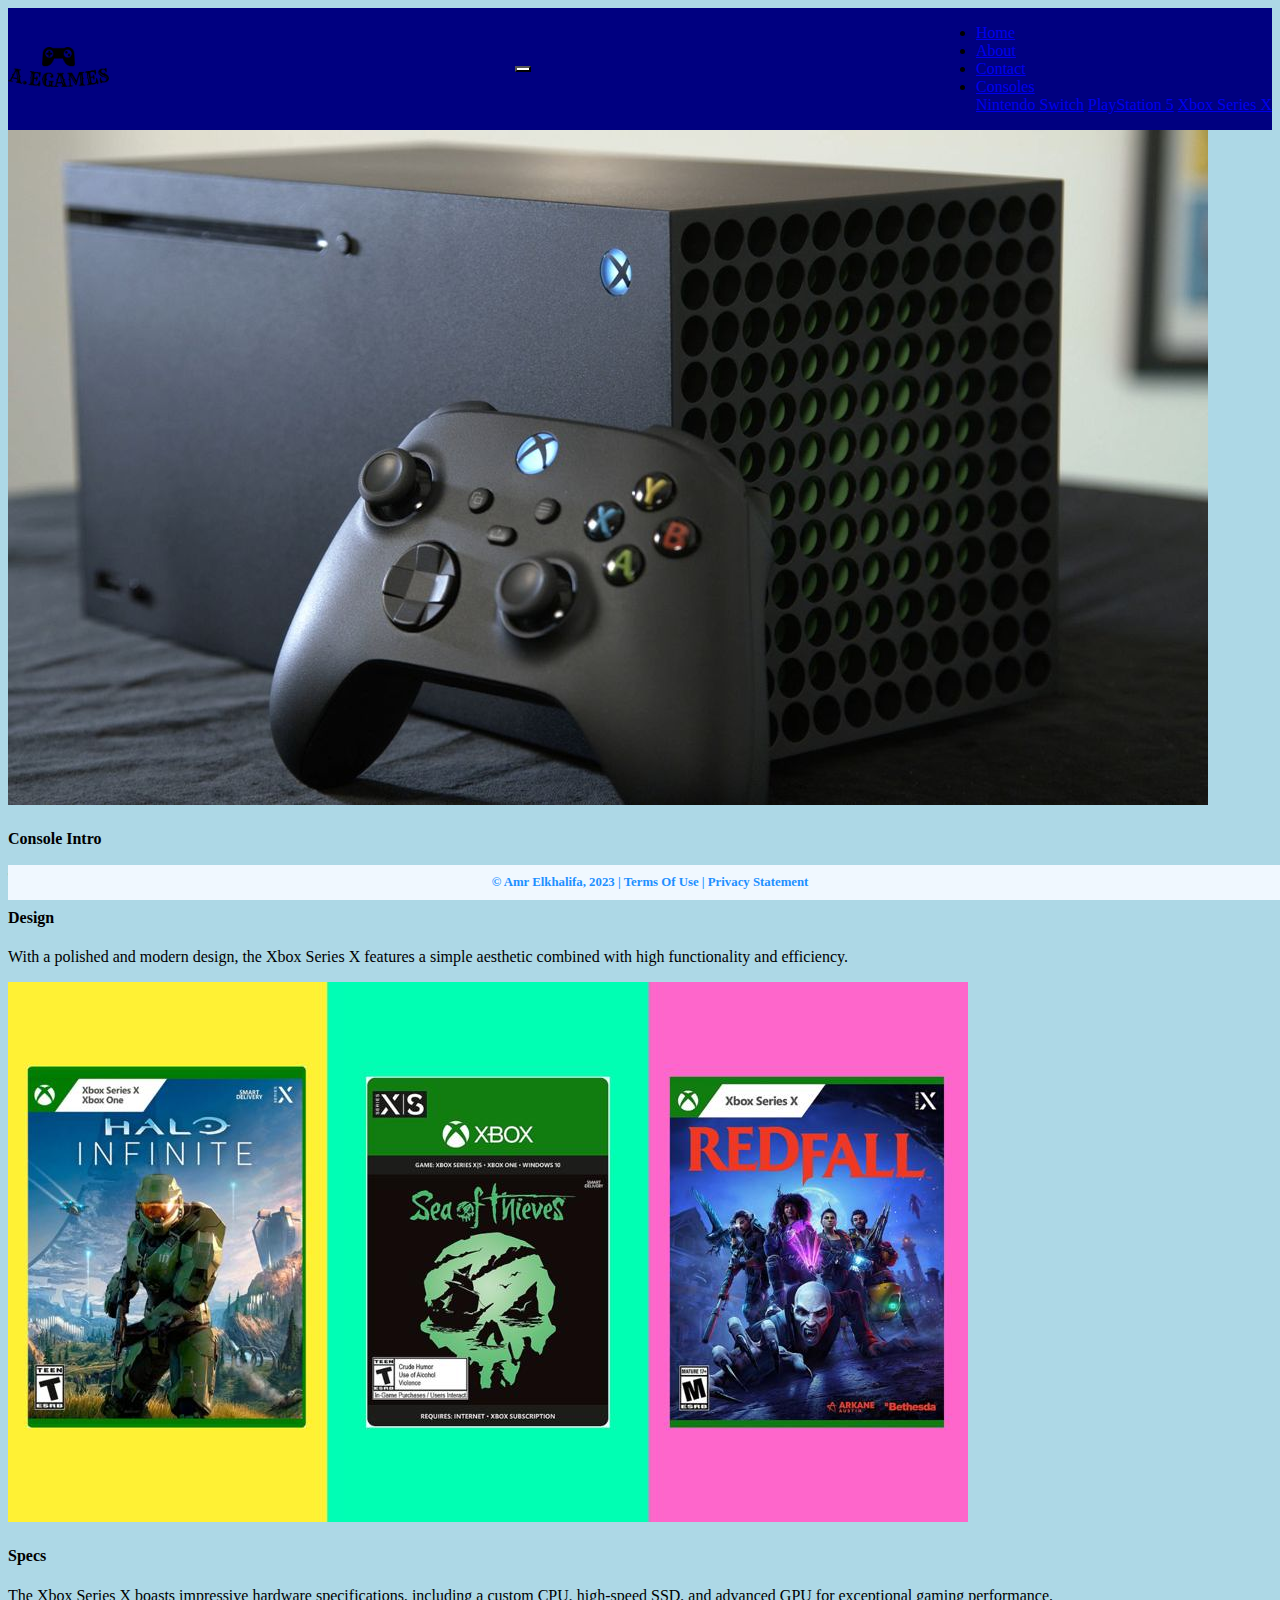
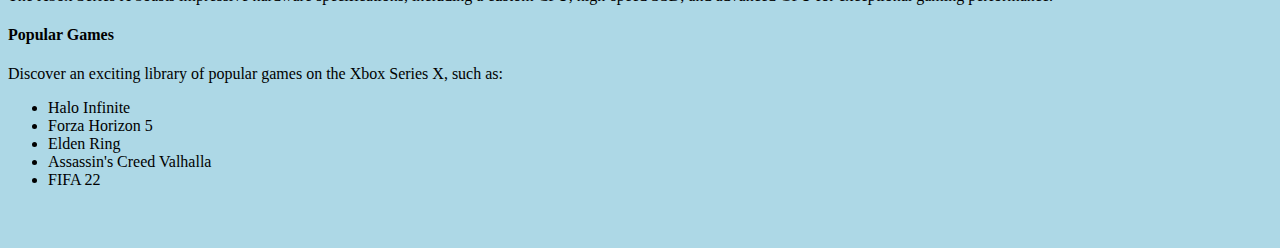
<file: xbox.html>
<!-- DEVELOPER: Amr Elkhalifa, IS117-003, fall 2023 -->
<!DOCTYPE html>
<html lang="en">
<head>
    <meta charset="UTF-8">
    <title>Xbox Series X</title>
    <!-- CSS only -->
    <link href="https://cdn.jsdelivr.net/npm/bootstrap@5.0.2/dist/css/bootstrap.min.css"
          rel="stylesheet"
          integrity="sha384-EVSTQN3/azprG1Anm3QDgpJLIm9Nao0Yz1ztcQTwFspd3yD65VohhpuuCOmLASjC"
          crossorigin="anonymous">
    <link href="css/main.css" rel="stylesheet">

</head>
<body>
<div class="container-fluid">
    <div class="row">
        <nav class="navbar navbar-expand-md
                    justify-content-start
                    bg-gradient navbar-light
                    col-12">
            <!-- Brand -->
            <a class="navbar-brand" href="index.html">
                <img src="images/aegames-high-resolution-logo-transparent.png" alt="A.EGames Logo" style="max-height: 40px; max-width: 100%; margin: 0;">
            </a>
            <!-- Responsive Button for the smaller menu -->
            <button class="navbar-toggler" type="button"
                    data-bs-toggle="collapse" data-bs-target="#collapsibleNavbar"style="background-color:white;">
                <span class="navbar-toggler-icon"></span>
            </button>
            <div class="collapse navbar-collapse" id="collapsibleNavbar">
                <ul class="navbar-nav">
                    <!-- Links -->
                    <li class="nav-item">
                        <a class="nav-link" href="index.html">Home</a>
                    </li>
                    <li class="nav-item">
                        <a class="nav-link" href="about.html">About</a>
                    </li>
                    <li class="nav-item">
                        <a class="nav-link" href="contact.html">Contact</a>
                    </li>
                    <!-- Dropdown -->
                    <li class="nav-item dropdown">
                        <a class="nav-link dropdown-toggle" href="consoles.html" id="navbardrop" role="button" aria-expanded="false">
                            Consoles
                        </a>
                        <div class="dropdown-menu">
                            <a class="dropdown-item" href="nintendo.html">Nintendo Switch</a>
                            <a class="dropdown-item" href="playstation.html">PlayStation 5</a>
                            <a class="dropdown-item" href="xbox.html">Xbox Series X</a>
                        </div>
                    </li>
                </ul>
            </div>
        </nav>
    </div>
    <div class="row mt-3">
        <div class="col-md-6">
            <img src="images/XboxPageConsole.jpg" alt="Xbox Series X Console" class="img-fluid">
            <div>
                <h4>Console Intro</h4>
                <p>The Xbox Series X is the latest gaming console by Microsoft, offering improved hardware specs and powerful performance for gamers.</p>
            </div>
            <div>
                <h4>Design</h4>
                <p>With a polished and modern design, the Xbox Series X features a simple aesthetic combined with high functionality and efficiency.</p>
            </div>
        </div>
        <div class="col-md-6">
            <img src="images/XboxPageGames.jpg" alt="Xbox Series X Games" class="img-fluid">
            <div>
                <h4>Specs</h4>
                <p>The Xbox Series X boasts impressive hardware specifications, including a custom CPU, high-speed SSD, and advanced GPU for exceptional gaming performance.</p>
            </div>
            <div>
                <h4>Popular Games</h4>
                <p>Discover an exciting library of popular games on the Xbox Series X, such as:</p>
                <ul>
                    <li>Halo Infinite</li>
                    <li>Forza Horizon 5</li>
                    <li>Elden Ring</li>
                    <li>Assassin's Creed Valhalla</li>
                    <li>FIFA 22</li>
                </ul>
            </div>
        </div>
    </div>
    <footer class="footer page-footer font-small mt-3">
        <div class="container">
            <div class="row">
                <span class="text">&copy; Amr Elkhalifa, 2023 |  Terms Of Use  |  Privacy Statement</span>
            </div>
        </div>
    </footer>
</div>

<!-- Javascript Bundle with Popper -->
<script src="https://cdn.jsdelivr.net/npm/bootstrap@5.0.2/dist/js/bootstrap.bundle.min.js"
        integrity="sha384-MrcW6ZMFYlzcLA8Nl+NtUVF0sA7MsXsP1UyJoMp4YLEuNSfAP+JcXn/tWtIaxVXM"
        crossorigin="anonymous">
</script>

</body>
</html>
</file>
<file: css/main.css>
/*DEVELOPER: Amr Elkhalifa, IS117-003, fall 2023 -*/
.navbar {
    display: flex;
    justify-content: space-between;
    align-items: center;
    padding-top: 0;
    margin-bottom: 0;
    background-color: navy;
}
.navbar-expand-md{
    background-color: navy;
}



.text-center {
    padding: 10px;
    margin-bottom: 25px;
    width: 100%;
}
body {
    background-color: lightblue;
}
.card-img-top {
    height: 300px;
}
.carousel {
    max-width: 800px;
    margin: 0 auto;
}
h2 {
    color: navy;
    font-weight: bolder;
}
.text-box {
    margin-bottom: 50px;
}
.custom-card {
    border: 1px solid #ccc;
    border-radius: 8px;
    margin: 20px;
    padding: 20px;
    background-color: lightseagreen;
}
.card-header {
    text-align: center;
    padding-bottom: 10px;
    border-bottom: 1px solid #eee;
}

.card-title {
    margin: 0;
}

.card-body {
    padding-top: 20px;
    background-color: teal;
}

.card-body img {
    max-width: 100%;
    height: auto;
    border-radius: 4px;
}

.card-text {
    margin-top: 10px;
}
.footer {
    position:sticky;
    left: 0;
    bottom: 0;
    width: 100%;
    background-color: aliceblue;
    color: dodgerblue;
    text-align: center;
    padding: 10px;
    font-size: 0.8rem;
    font-weight:bolder;
}
.terms-link,
.privacy-link {
    color: blue;
    text-decoration: underline;
}
</file>
